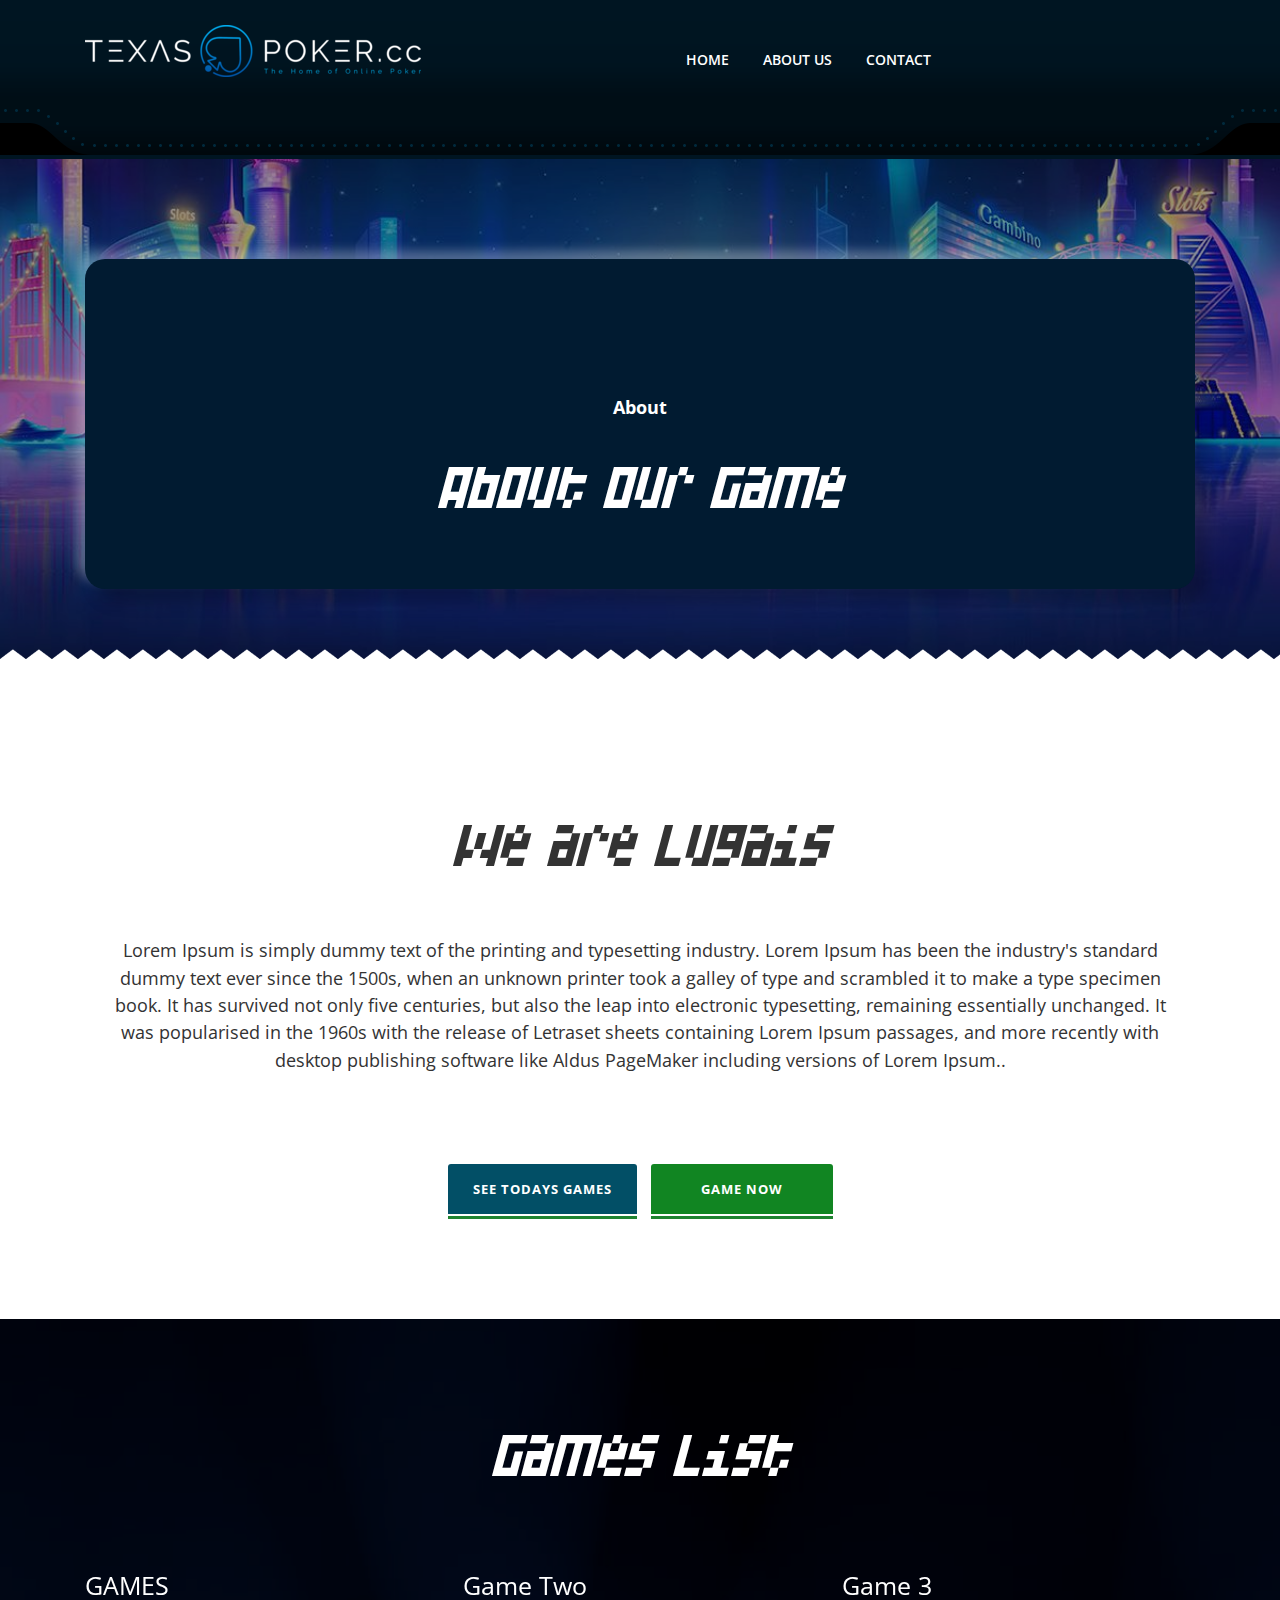
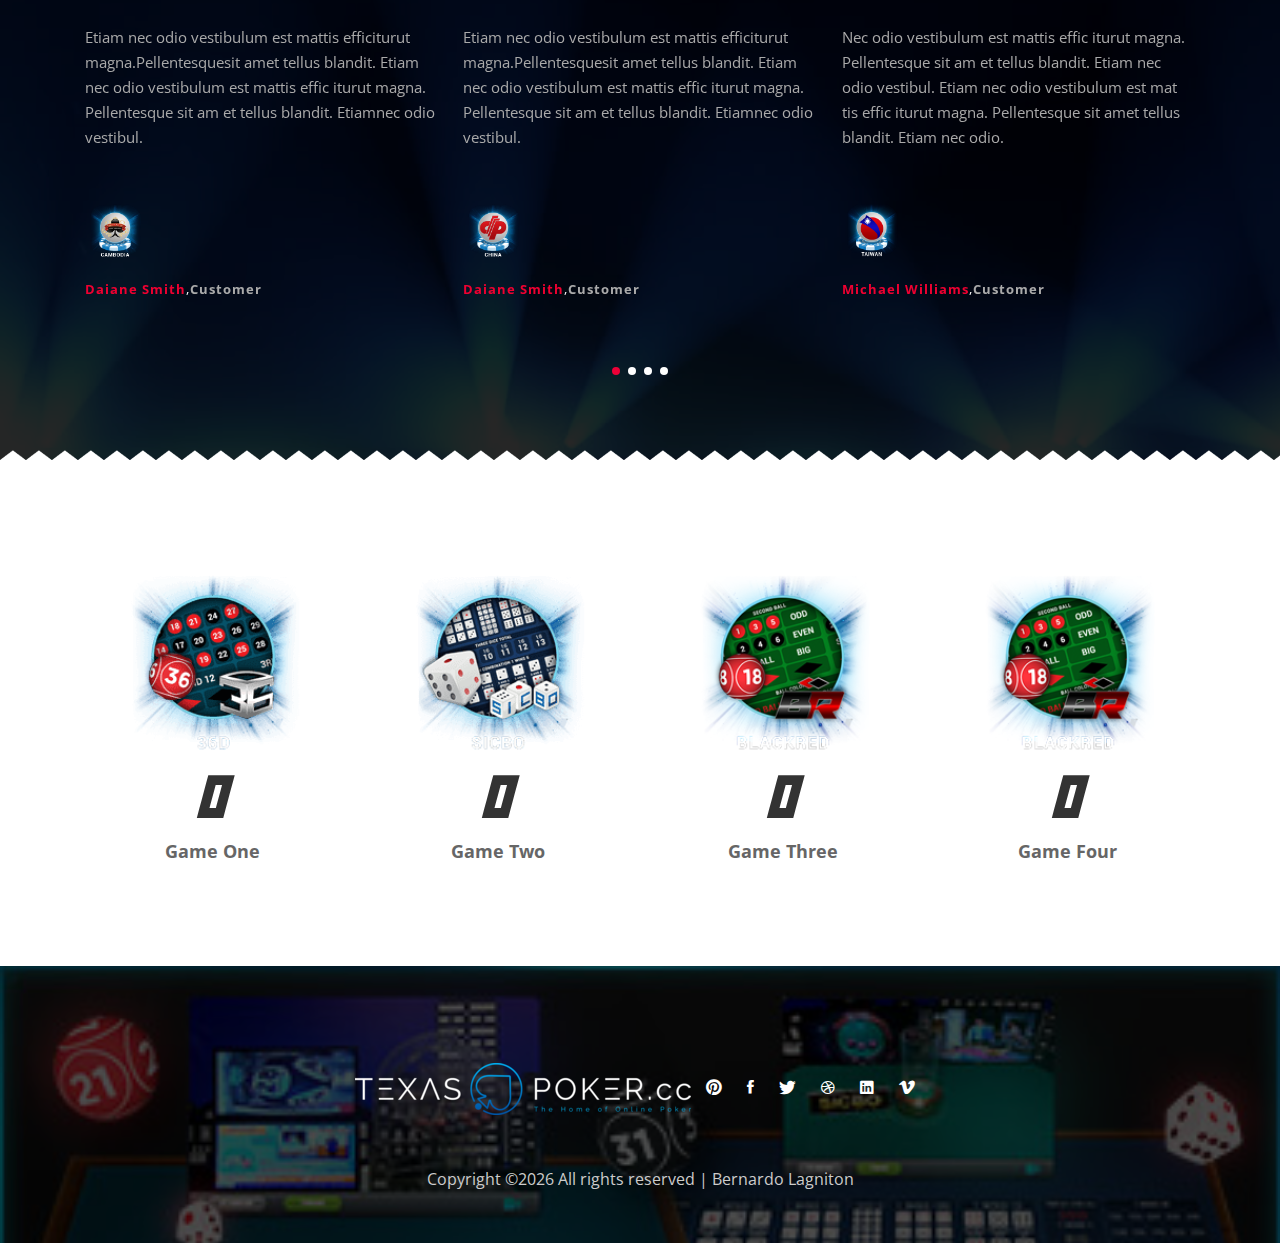
<file: 02_about_us.html>
<!DOCTYPE html>
<html lang="en">
<head>
        <title>Texas Poker</title>
        <meta http-equiv="X-UA-Compatible" content="IE=edge">
        <meta name="viewport" content="width=device-width, initial-scale=1">
        <meta charset="UTF-8">

        <!-- Font -->
        <link href="https://fonts.googleapis.com/css?family=Open+Sans:400,600" rel="stylesheet">
        <link rel="stylesheet" href="fonts/beyond_the_mountains-webfont.css" type="text/css"/>

        <!-- Stylesheets -->
        <link href="plugin-frameworks/bootstrap.min.css" rel="stylesheet">
        <link href="plugin-frameworks/swiper.css" rel="stylesheet">
        <link href="fonts/ionicons.css" rel="stylesheet">
        <link href="common/styles.css" rel="stylesheet">
</head>
<body>


<header>
        <div class="container">
                <a class="logo" href="#"><img src="images/logo-white.png" alt="Logo"></a>

               

                <a class="menu-nav-icon" data-menu="#main-menu" href="#"><i class="ion-navicon"></i></a>

                <ul class="main-menu font-mountainsre" id="main-menu">
                        <li><a href="index.html">HOME</a></li>
                        <li><a href="02_about_us.html">ABOUT US</a></li>
                        <li><a href="05_contact.html">CONTACT</a></li>
                </ul>

                <div class="clearfix"></div>
        </div><!-- container -->
</header>


<section class="bg-4 h-500x main-slider pos-relative">
        <div class="triangle-up pos-bottom"></div>
        <div class="container h-100">
                <div class="dplay-tbl">
                        <div class="dplay-tbl-cell center-text color-white pt-90">
                                <h5><b>About</b></h5>
                                <h2 class="mt-30 mb-15">About our Game</h2>
                        </div><!-- dplay-tbl-cell -->
                </div><!-- dplay-tbl -->
        </div><!-- container -->
</section>


<section class="story-area left-text center-sm-text">
        <div class="container">

                <div class="row">
                        <div class="col-md-12">
                                <div class="mt-50 mt-sm-30 mb-50 mb-sm-30 center-text"> <h2>We are Lugais</h2> </div>

                                <h5 class="center-text mb-50 mb-sm-30 plr-25">Lorem Ipsum is simply dummy text of the printing and typesetting industry. Lorem Ipsum has been the industry's standard dummy text ever since the 1500s, when an unknown printer took a galley of type and scrambled it to make a type specimen book. It has survived not only five centuries, but also the leap into electronic typesetting, remaining essentially unchanged. It was popularised in the 1960s with the release of Letraset sheets containing Lorem Ipsum passages, and more recently with desktop publishing software like Aldus PageMaker including versions of Lorem Ipsum..</h5>
                        </div>
                        
                       
                </div><!-- row -->

                <h6 class="center-text mt-40 mt-sm-30 mb-20">
                        <a href="#" class="btn-primaryc plr-25 mb-10 mlr-5"><b>SEE TODAYS GAMES</b></a>
                        <a href="#" class="btn-primaryc secondary plr-50 mlr-5 mb-10"><b>GAME NOW</b></a>
                </h6>

        </div><!-- container -->
</section>


<section class="story-area bg-seller color-white pos-relative">
        <div class="pos-bottom triangle-up"></div>
        <div class="pos-top triangle-bottom"></div>
        <div class="container">
                <div class="heading">
                        
                        <h2>Games List</h2>
                </div>

                <div class="swiper-container" data-slide-effect="slide" data-autoheight="false" data-swiper-speed="500" data-swiper-margin="25" data-swiper-slides-per-view="3"
                     data-swiper-breakpoints="true" data-scrollbar="true" data-swiper-loop="true" data-swpr-responsive="[1, 2, 2, 2]">

                        <div class="swiper-wrapper pb-90 pb-sm-60 left-text center-sm-text">
                                <div class="swiper-slide">
                                        <h4>GAMES</h4>
                                        <p class="color-ash mb-50 mb-sm-30 mt-20">Etiam nec odio vestibulum est mattis
                                                efficiturut magna.Pellentesquesit amet tellus blandit. Etiam nec odio
                                                vestibulum est mattis
                                                effic iturut magna. Pellentesque sit am et tellus blandit. Etiamnec odio
                                                vestibul. </p>
                                        <img class="circle-60 mb-20 " src="images/quoto-1-200x200.jpg" alt="">
                                        <h6><b class="color-primary">Daiane Smith</b>,<b class="color-ash">Customer</b>
                                        </h6>
                                </div><!-- swiper-slide -->

                                <div class="swiper-slide">
                                        <h4>Game Two</h4>
                                        <p class="color-ash mb-50 mb-sm-30 mt-20">Etiam nec odio vestibulum est mattis
                                                efficiturut magna.Pellentesquesit amet tellus blandit. Etiam nec
                                                odio vestibulum est mattis
                                                effic iturut magna. Pellentesque sit am et tellus blandit.
                                                Etiamnec odio vestibul. </p>
                                        <img class="circle-60 mb-20" src="images/quoto-2-200x200.jpg" alt="">
                                        <h6><b class="color-primary">Daiane Smith</b>,<b class="color-ash">Customer</b>
                                        </h6>
                                </div><!-- swiper-slide -->

                                <div class="swiper-slide">
                                        <h4>Game 3</h4>
                                        <p class="color-ash mb-50 mb-sm-30 mt-20">Nec odio vestibulum est mattis
                                                effic iturut
                                                magna. Pellentesque sit am et tellus blandit.
                                                Etiam nec odio vestibul. Etiam nec odio vestibulum est mat tis effic
                                                iturut magna. Pellentesque sit amet tellus blandit. Etiam nec odio. </p>
                                        <img class="circle-60 mb-20" src="images/quoto-3-200x200.jpg"
                                             alt="">
                                        <h6><b class="color-primary">Michael Williams</b>,<b
                                                class="color-ash">Customer</b></h6>
                                </div><!-- swiper-slide -->

                                <div class="swiper-slide">
                                        <h4>Game four</h4>
                                        <p class="color-ash mb-50 mb-sm-30 mt-20">Retiam nec odio vestibulum est
                                                mattis effic iturut magna. Pellentesque sit amet tellus blandit. Etiam nec odio vestibulum est
                                                mattis effic iturut magna. Pellentesque sit am et tellus blandit. Etiam nec odio vestibul. </p>
                                        <img class="circle-60 mb-20"
                                             src="images/quoto-1-200x200.jpg" alt="">
                                        <h6><b class="color-primary">Shawn Gaines</b>,<b class="color-ash">Customer</b>
                                        </h6>
                                </div><!-- swiper-slide -->
                        </div><!-- swiper-wrapper -->

                        <div class="swiper-pagination"></div>
                </div><!-- swiper-container -->
        </div><!-- container -->
</section>

<section class="counter-section section center-text" id="counter">
        <div class="container">
                <div class="row">
                        <div class="col-sm-6 col-md-3">
                                <div class="mb-30 ">
                                        <div class="ïmg-200x mlr-auto pos-relative"><img src="images/seller-3-200x200.png" alt=""></div>
                                        <h2><b><span class="counter-value" data-duration="400" data-count="574">0</span></b>
                                        </h2>
                                        <h5 class="semi-black"><b>Game One</b></h5>
                                </div><!-- margin-b-30 -->
                        </div><!-- col-md-3-->

                        <div class="col-sm-6 col-md-3">
                                <div class="mb-30">
                                        <div class="ïmg-200x mlr-auto pos-relative"><img src="images/seller-4-200x200.png" alt=""></div>
                                        <h2><b><span class="counter-value" data-duration="1400" data-count="14">0</span></b>
                                        </h2>
                                        <h5 class="semi-black"><b>Game Two</b></h5>
                                </div><!-- margin-b-30 -->
                        </div><!-- col-md-3-->

                        <div class="col-sm-6 col-md-3">
                                <div class="mb-30">
                                        <div class="ïmg-200x mlr-auto pos-relative"><img src="images/seller-6-200x200.png" alt=""></div>
                                        <h2><b><span class="counter-value" data-duration="300"
                                                     data-count="3">0</span></b></h2>
                                        <h5 class="semi-black"><b>Game Three</b></h5>
                                </div><!-- margin-b-30 -->
                        </div><!-- col-md-3-->

                        <div class="col-sm-6 col-md-3">
                                <div class="mb-30">
                                        <div class="ïmg-200x mlr-auto pos-relative"><img src="images/seller-6-200x200.png" alt=""></div>
                                        <h2><b><span class="counter-value" data-duration="1000" data-count="52">0</span></b>
                                        </h2>
                                        <h5 class="semi-black"><b>Game Four</b></h5>
                                </div><!-- margin-b-30 -->
                        </div><!-- col-md-3-->

                </div><!-- row-->
        </div><!-- container-->
</section><!-- counter-section-->


<footer class="pb-50  pt-70 pos-relative">
        <div class="pos-top triangle-bottom"></div>
        <div class="container-fluid">
                <a href="index.html"><img src="images/logo-white.png" alt="Logo"></a>

                
                <ul class="icon mt-30">
                        <li><a href="#"><i class="ion-social-pinterest"></i></a></li>
                        <li><a href="#"><i class="ion-social-facebook"></i></a></li>
                        <li><a href="#"><i class="ion-social-twitter"></i></a></li>
                        <li><a href="#"><i class="ion-social-dribbble-outline"></i></a></li>
                        <li><a href="#"><i class="ion-social-linkedin"></i></a></li>
                        <li><a href="#"><i class="ion-social-vimeo"></i></a></li>
                </ul>

                <p class="color-light font-9 mt-50 mt-sm-30"><!-- Link back to Colorlib can't be removed. Template is licensed under CC BY 3.0. -->
Copyright &copy;<script>document.write(new Date().getFullYear());</script> All rights reserved | Bernardo Lagniton 
<!-- Link back to Colorlib can't be removed. Template is licensed under CC BY 3.0. --></p>
        </div><!-- container -->
</footer>

<!-- SCIPTS -->
<script src="plugin-frameworks/jquery-3.2.1.min.js"></script>
<script src="plugin-frameworks/bootstrap.min.js"></script>
<script src="plugin-frameworks/swiper.js"></script>
<script src="common/scripts.js"></script>
</body>
</html>
</file>
<file: fonts/beyond_the_mountains-webfont.css>
/*! Generated by Font Squirrel (https://www.fontsquirrel.com) on August 7, 2018 */



@font-face {
    font-family: 'beyond_the_mountainsregular';
    src: url('beyond_the_mountains-webfont.woff2') format('woff2'),
         url('beyond_the_mountains-webfont.woff') format('woff');
    font-weight: normal;
    font-style: normal;

}
@font-face {
    font-family: a-15-bit;
    src: url("A-15-BIT.ttf") /* TTF file for CSS3 browsers */
}
</file>
<file: common/styles.css>
/*
====================================================
 

====================================================

	TOC

	1. PRIMARY STYLES
	2. COMMONS FOR PAGE DESIGN
	3. HEADER
	4. INTRO SECTION
	5. 
	6. ABOUT SECTION
	7. EXPERIENCE SECTION
	8. EDUCATION SECTION
	9. COUNTER SECTION
	10. FOOTER

====================================================


/* ---------------------------------
1. PRIMARY STYLES
--------------------------------- */

html { font-size: 100%; overflow-x: hidden; width: 100%; margin: 0px; padding: 0px; touch-action: manipulation;}

body { font-size: 14px; font-family: 'Open Sans', sans-serif; width: 100%; height: 100%; margin: 0; font-weight: 400; -webkit-font-smoothing: antialiased;
        -moz-osx-font-smoothing: grayscale; word-wrap: break-word; overflow-x: hidden; color: #333; }

h1, h2, h3, h4, h5, h6, p, a, ul, span, li, img, inpot, button { margin: 0; padding: 0; }

h1, h2, h3, h4, h5, h6 { line-height: 1.5; font-weight: inherit; }

h1, h2, h3, .font-beyond { font-family: 'a-15-bit', sans-serif; }

p { line-height: 1.7; font-size: 1.05em; font-weight: 400; color: #555; }

h1 { font-size: 7.5em; line-height: 1.4; }

h2 { font-size: 4em; line-height: 1.4; }

h3 { font-size: 3em; }

h4 {   font-size: 1.8em; }

h5 { font-size: 1.3em; }

h6 {  font-size: .95em; letter-spacing: 1px; }

a, button { display: inline-block; text-decoration: none; color: inherit; line-height: 1.3; -webkit-transition: all .25s ease-in-out; transition: all .25s ease-in-out;}

a:focus, a:active, a:hover,
button:focus, button:active, button:hover,
a b.light-color:hover { text-decoration: none; color: #024e72;}

b {  font-weight: 700; }

img { width: 100%;}

img {
	border: 0;
}

ul {
	list-style: none;
}





.center {
	width: 1100px;
	margin: auto;
}

.loader {
  width: 80px;
  height: 80px;
  border-radius: 50%;
  position: absolute;
  z-index: 1;
  border: 10px solid #efefef;
  border-top: 10px solid #ff8f3f;
  box-shadow: 0 0 5px 0 rgba(0, 0, 0, .3);
  top: 50%;
  left: 50%;
  transition: .3s;
  transform: translate(-50%, -50%) rotate(0deg);
  animation: loader 2s linear infinite;
}

.loader-inner {
  width:40px;
  height: 40px;
  margin: auto;
  transform: translate(0, 0) rotate(0deg);
  border-radius: 50%;
  border: 8px solid #e2e2e2;
  border-bottom: 8px solid #66a0ff;
  animation: loaderInner 1s linear reverse infinite;
}

@keyframes loader {
  100% {
    transform: translate(-50%, -50%) rotate(360deg);
  }
}

@keyframes loaderInner {
  100% {
    transform: translate(0, 0) rotate(360deg);
  }
}

/* Required styles for the slider */
.texaxfont {
 background: linear-gradient(to bottom, #cfc09f 22%,#634f2c 24%, #cfc09f 26%, #cfc09f 27%,#ffecb3 40%,#3a2c0f 78%);
    -webkit-background-clip: text;
    -webkit-text-fill-color: transparent;
}
.slider {
	position: relative;
	overflow: hidden;
	transition: 0.3s;
}

.slider ul {
	position: absolute;
}

.slider li {
	float: left;
	line-height: 0;
	text-align: center;
}

.slider li img {
	width: 100%;
}

.navigator {
	position: absolute;
	bottom: 5px;
	width: 100%;
	text-align: center;
}

.navigator span {
	display: inline-block;
	width: 10px;
	height: 10px;
	border-radius: 3px;
	background: #606161;
	margin: 0 4px;
	transition: 0.1s;
	position: relative;
	top: 0;
}

.navigator span.active {
	background: orange;
	width: 10px;
	height: 10px;
}

.slider > span {
	position: absolute;
	top: 50%;
	background: rgba(0,0,0,0.5);
	z-index: 1;
	padding: 6px 10px;
	margin: -10px 0 0;
	color: white;
	cursor: pointer;
	transition: 0.3s;
}

.prev {
	left: 0;
	transform: rotate(90deg);
	transform-origin: 0 0;
}

.next {
	right: -1px;
	transform: rotate(-90deg);
	transform-origin: 100% 0%;
}

.slider:hover span, .slider:hover .autoPlay {
	transform: rotate(0deg);
}

.autoPlay {
	position: absolute;
	bottom: 0;
	left: 0;
	color: white;
	transform: translateY(50px);
	transition: .3s;
}

.autoPlay label {
	background: rgba(0, 0, 0, .4);
	padding: 10px;
	display: block;
}

.autoPlay .chkbox {
	display: none;
}

.autoPlay .chkbox:checked + label {
	background: rgba(0, 0, 0, .7);
}

/* Make it adaptive to any layout */

@media (max-width: 1200px) { 
	.center {
		width: 100%;
		padding: 0 15px;
	}
}


li { list-style: none; display: inline-block; line-height: 1.6; font-size: .9em; }

span { display: inline-block; }

button { outline: 0; border: 0; background: none; cursor: pointer; }

.icon { font-size: 1.1em;display: inline-block;line-height: inherit; }

[class^="icon-"]:before, [class*=" icon-"]:before { line-height: inherit; }

b.max-bold { font-weight: 700; }

input:focus,
textarea:focus { outline-color: #EF0031; }

::placeholder { color: #aaa; font-weight: 700; }

:-ms-input-placeholder { color: #aaa; font-weight: 700; }

:-ms-input-placeholder { color: #aaa; font-weight: 700; }

.card { border-radius: 0px; border: 0px; background: none; box-shadow: none; }

.card .bg-white {
        height: 100%;
        border-radius: 2px;
        box-shadow: 1px 1px 20px -10px rgba(0, 0, 0, .3);
}

.card i { font-size: 1.2em;}



/* RESPONSIVE */

@media only screen and (max-width: 1200px) {

        h1 { font-size: 6em; }
}

@media only screen and (max-width: 767px) {

        p {  line-height: 1.4;  }

        h1 { font-size: 4em;  }

        h2 { font-size: 3em; }
}

@media only screen and (max-width: 575px) {

        body {  font-size: 13px;  }

        h1 {   font-size: 3em;  }

        h2 { font-size: 2.5em; }
}


/* ---------------------------------
3. HEADER
--------------------------------- */

header {
        position: absolute;
        top: 0;
        left: 0;
        right: 0;
        text-align: center;
        background-color: black!important;
        z-index: 1000;
        padding: 25px 0;
        font-weight: 600;
        color: #fff;
        width: auto;
        background: url(../images/hederbg.png) top center;
        height: 159px;
        z-index: 99999;
        position: relative;
}

header:after {
        content: '';
        height: 10px;
        position: absolute;
        bottom: -10px;
        left: 0;
        right: 0;
        background-size: 26px 10px;
        opacity: .6;
}

header:before {
        content: '';
        position: absolute;
        top: 0;
        bottom: 0px;
        left: 0;
        right: 0;
        background: #000;
        z-index: -1;
        opacity: .6;
        
}

header i {
        font-size: 1.1em;
}

/* BOTTOM HEADER */

header:after {
        content: '';
        clear: both;
}

header .logo {
        float: left;
        height: 70px;
}

header .logo img {
        width: auto;
}

header ul.main-menu > li > a {
        height: 100%;
        line-height: 70px;
        padding: 0px 15px;
}

/* SEARCH AREA */

header .right-area {
        float: right;
        height: 100%;
        height: 70px;
        padding: 10px 0;
        position: relative;
        font-size: 1.2em;
}

/* HAMBURGER ICON */

header .menu-nav-icon {
        display: inline-block;
        font-size: 30px;
        line-height: 60px;
        display: none;
        cursor: pointer;
        color: #fff;
}

/* DROPDOWN MENU STYLING */

header .main-menu {
        font-size: 1.1em;
}

header .main-menu li.drop-down {
        position: relative;
        text-align: left;
}

header .main-menu li.drop-down > ul.drop-down-menu {
        display: none;
        position: absolute;
        top: 70px;
        left: 0;
        min-width: 180px;
        box-shadow: 0px 3px 10px rgba(0, 0, 0, .3);
        background: #fff;
        color: #111;
}

header .main-menu li.drop-down > ul.drop-down-menu li {
        display: block;
        border-top: 1px solid #ddd;
}

header .main-menu li.drop-down > ul.drop-down-menu li > a {
        display: block;
        padding: 17px 20px;
}

header .main-menu i {
        margin-left: 10px;
}

/* DROPDOWN HOVER */

header .main-menu li.drop-down a.mouseover + ul.drop-down-menu {
        display: block;
        animation: full-opacity-anim .2s forwards;
}

@keyframes full-opacity-anim {
        0% {
                opacity: 0;
        }
        100% {
                opacity: 1;
        }
}

/* RESPONSIVE */

@media only screen and (max-width: 1200px) {

}

@media only screen and (max-width: 992px) {

        header {
                font-size: 1em;
        }

        header .logo {
                height: 60px;
        }

        header ul.main-menu > li > a {
                padding: 0 5px;
                line-height: 60px;
        }

        /* SEARCH AREA */
        header .right-area {
                height: 60px;
        }

}

@media only screen and (max-width: 767px) {

        header { color: #111; }

        header .right-area { color: #fff; }

        /* MAIN MENU */

        header .main-menu { display: none; position: absolute; top: 110px; left: 0; right: 0; float: none; opacity: 0; z-index: 1; height: auto; text-align: left; background: #fff; }

        header .main-menu.visible-menu { display: block; box-shadow: 0 4px 20px -10px rgba(0, 0, 0, .4); animation: full-opacity-anim .2s forwards ease; }

        @keyframes full-opacity-anim {  100% { opacity: 1; }  }

        header .main-menu > li { display: block; }

        header ul.main-menu > li > a { display: block; height: auto; line-height: 1; padding: 15px; border-top: 1px solid #eee; }

        /* HAMBURGER ICON */

        header .menu-nav-icon { display: block; }

        /* DROPDOWN  */

        header .main-menu li.drop-down > ul.drop-down-menu { position: static; box-shadow: none; }

        header .main-menu li.drop-down > ul.drop-down-menu li { border-top: 1px solid #eee; }

        header .main-menu li.drop-down > ul.drop-down-inner li:first-child { border-top: 1px solid #ddd; }

        /* DROPDOWN HOVER */

        header .main-menu li.drop-down > ul.drop-down-menu li a { padding-left: 25px; }

        header .main-menu li.drop-down > ul.drop-down-inner li a { padding-left: 35px; }
}

@media only screen and (max-width: 575px) {

        header { padding: 15px 0 25px; }

        header .right-area { width: 100%; float: none; clear: both; border-top: 1px solid rgba(255, 255, 255, .2); border-left: 0; }

        header ul.main-menu > li > a { padding: 15px; }

        header .logo { margin-bottom: 15px; }

        /* HAMBURGER ICON */

        .menu-nav-icon { position: absolute; top: 15px; right: 0; padding: 0 20px; }

        header .right-area { padding-top: 15px; }

        header .main-menu { top: 90px; }
}

@media only screen and (max-width: 359px) {

        header .heading-wrapper { padding: 30px 20px 20px; }

        header .info .icon { font-size: 25px; }

        header .info .right-area { margin-left: 35px; }
}


/* ---------------------------------
2. SLIDER
--------------------------------- */

.main-slider{ position: relative; z-index: 1; }

.main-slider:after{content: ''; position: absolute; top: 0; left: 0; right: 0; bottom: 0; z-index: -1; background: rgba(0,0,0,.4); }

.triangle-bottom{
        position: relative;
}

.triangle-bottom:after {
        content: '';
        height: 10px;
        position: absolute;
        top: 0px;
        left: 0;
        right: 0;
       
        background-size: 26px 10px;
        transform: rotate(180deg); -webkit-transform: rotate(180deg);
}

.triangle-up:after {
        content: '';
        height: 10px;
        position: absolute;
        bottom: 0px;
        left: 0;
        right: 0;
        background: url(../images/triangle_bg.png) repeat-x;
        background-size: 26px 10px;
}
.pos-top{ position: absolute; top: 0; left: 0; right: 0;  }
.pos-bottom{ position: absolute; bottom: 0; left: 0; right: 0; }


/* ---------------------------------
3. COMMON FOR CURRENT
--------------------------------- */

section {
        padding: 100px 0 70px;
}

.heading {
        position: relative;
        text-align: center;
        margin-bottom: 70px;
}

.heading-img {
        height: auto;
        width: 40px;
        margin-bottom: 20px;
}

.story-area {
        position: relative;
        background: #fff;
}

.story-bg {
        position: absolute;
        top: 50%;
        bottom: 0;
        opacity: .6;
        width: 200px;
        -webkit-transform: translate(0, -50%);
        transform: translate(0, -50%);
}

.story-bg.left { left: 0; }

.story-bg.right { right: 0;}

/* RESPONSIVE */

@media only screen and (max-width: 992px) {

        .story-bg { width: 200px;  }

        section { padding: 70px 0 40px;  }

        .heading { margin-bottom: 60px;  }
}
@media only screen and (max-width:767px) {

        .story-bg { width: 200px;  }

        section { padding: 60px 0 30px;  }

        .heading { margin-bottom: 50px;  }
}

@media only screen and (max-width: 576px) {

        .heading { margin-bottom: 40px;  }
}


/* ---------------------------------
3. COMMONS FOR PAGE DESIGN
--------------------------------- */

/*ICONS*/

.icon-gradient{ display: block; height: 80px; width: 80px;  background: url(../images/icons.png) no-repeat; background-size: cover; background-position: 0; }

.icon-gradient.icon-pizza{ background-position: 0 0; }
.icon-gradient.icon-sea-food{ background-position: -239px 0; }
.icon-gradient.icon-pasta{ background-position:-159px 0; }
.icon-gradient.icon-salad{ background-position: -79px 0; }


.icon-box{ display: block; height: 50px; width: 50px;  background: url(../images/icon-boxes.png) no-repeat; background-size: cover; background-position: 0; }

.icon-box.icon-pizza{ background-position: 0 0; }
.icon-box.icon-ingradient{ background-position: -49px 0; }
.icon-box.icon-cshef{ background-position: -99px 0; }


/*RESPONSIVE*/

@media only screen and (max-width: 992px) {

        .icon-gradient{  height: 70px; width: 70px;  }

        .icon-gradient.icon-sea-food{ background-position: -209px 0; }

        .icon-gradient.icon-pasta{ background-position: -139px 0; }

        .icon-gradient.icon-salad{ background-position: -69px 0; }
}

@media only screen and (max-width:767px) {

        .icon-gradient{  height: 60px; width: 60px;  }

        .icon-gradient.icon-sea-food{ background-position:  -179px 0; }

        .icon-gradient.icon-pasta{ background-position: -119px 0; }

        .icon-gradient.icon-salad{ background-position: -59px 0; }
}

@media only screen and (max-width: 576px) {

        .icon-gradient{  height: 50px; width: 50px;  }

        .icon-gradient.icon-sea-food{ background-position:  -149px 0; }

        .icon-gradient.icon-pasta{ background-position: -99px 0; }

        .icon-gradient.icon-salad{ background-position: -49px 0; }
}

/*SWIPER*/

.swiper-pagination-bullet{ background: #FFFFFF; opacity: 1;  }

.swiper-pagination-bullet-active{ background: #ED0037; }

.dplay-tbl {  
        display: table; 
        height: 100%; 
        width: 100%;
        align-items: center;
        background-color: #011b31;
        box-shadow: 12px 12px 16px 0 rgba(0, 0, 0, 0.25), -8px -8px 12px 0 rgba(255, 255, 255, 0.3);
        border-radius: 20px;
        display: flex;
        justify-content: center;
        margin-right: 4rem;
}

.dplay-tbl-cell {display: table-cell; vertical-align: middle; }

.oflow-hidden { overflow: hidden; }

.oflow-visible { overflow: visible; }

.dplay-none { display: none; }

.dplay-block { display: block; }

.dplay-inl-block { display: inline-block; }

.opacty-1 {  opacity: .1; }

.opacty-2 { opacity: .2; }

.opacty-3 { opacity: .3; }

.opacty-4 { opacity: .4; }

.opacty-5 { opacity: .5; }

.opacty-6 {  opacity: .6; }

.opacty-7 { opacity: .7; }


/*RESPOSNSIVE*/

@media only screen and (max-width:992px) {

        .dplay-md-none{ display: none; }
}

@media only screen and (max-width:767px) {

        .dplay-sm-none{ display: none; }
}



/* POSITION */

.pos-relative { position: relative; z-index: 1; }

.abs { position: absolute;z-index: 1; }

.abs-tlr { position: absolute; top: 0; left: 0; right: 0; z-index: 1; }

.abs-tlr-30 { position: absolute; top: 30px; left: 30px; right: 30px; z-index: 1; }

.abs-blr { position: absolute; bottom: 0; left: 0; right: 0; z-index: 1; }

.abs-tl { position: absolute; top: 0; left: 0; z-index: 1; }

.abs-bl { position: absolute; bottom: 0; left: 0; z-index: 1; }

.abs-tbl { position: absolute; top: 0; bottom: 0; left: 0; z-index: 1; }

.abs-br { position: absolute; bottom: 0; right: 0; z-index: 1; }

.abs-tbr { position: absolute; top: 0; bottom: 0; right: 0; z-index: 1; }

.abs-tblr { position: absolute; top: 0; bottom: 0; left: 0; right: 0; z-index: 1; }

.abs-center { position: absolute; top: 50%; left: 50%; z-index: 1; -webkit-transform: translate(-50%, -50%); transform: translate(-50%, -50%); }

.z--1 { z-index: -1; }

.z-1 { z-index: 1; }

.z-10 { z-index: 10; }


/* ALIGNMENT */

.float-left {float: left !important;}

.float-right { float: right !important;}

.center-text { text-align: center!important; }

.left-text { text-align: left !important; }

.right-text { text-align: right !important;}

@media only screen and (max-width: 767px) {

        .center-sm-text{ text-align: center!important; }

        .left-sm-text { text-align: left !important;}
}

/* LINE HEIGHT */

.lh-1 { line-height: 1; }

.lh-1-1 { line-height: 1.1;}

.lh-1-2 { line-height: 1.2;}

.lh-1-3 { line-height: 1.3;}

.lh-1-4 { line-height: 1.4;}

.lh-30 { line-height: 30px;}

.lh-35 { line-height: 35px;}

.lh-40 { line-height: 40px;}

.lh-50 { line-height: 50px;}

.lh-60 { line-height: 60px;}

.lh-70 { line-height: 70px;}


/* FONTS */

.font-5 { font-size: .5em; }

.font-6 { font-size: .6em; }

.font-7 { font-size: .7em; }

.font-75 { font-size: .75em; }

.font-8 { font-size: .8em; }

.font-85 { font-size: .85em; }

.font-9 { font-size: .9em; }

.font-11 {  font-size: 1.1em; }

.font-12 { font-size: 1.2em; }

.font-13 { font-size: 1.3em; }

.font-14 { font-size: 1.4em; }

.font-15 { font-size: 1.5em; }

.font-16{ font-size: 1.6em; }

.font-17 { font-size: 1.7em; }

.font-18 { font-size: 1.8em; }

.font-20 { font-size: 2em; }

.font-23{  font-size: 2.3em; }

.font-25{  font-size: 2.5em; }

.font-30{  font-size: 3em; }

.font-40{  font-size: 4em; }


/* RESPONSIVE */

@media only screen and (max-width: 1200px) {

        .dplay-lg-none { display: none; }
}

@media only screen and (max-width: 992px) {

}

@media only screen and (max-width: 767px) {

        .float-sm-none { float: none !important; }

        .center-sm-text { text-align: center !important; }

        .pos-sm-static { position: static; }

        .font-sm-13 { font-size: 1.3em; }

        .font-sm-15 { font-size: 1.5em; }

        .font-sm-20 { font-size: 2em; }
}

@media only screen and (max-width: 575px) {

        .pos-xs-relative { position: relative; z-index: 1; }

        .pos-xs-static { position: static; z-index: 1; }

        .dplay-xs-block { display: block; }

        .text-xs-center { text-align: center; }
}

/* COLOR */

.color-white {
        color: #fff !important;
}

.color-green {
        color: #36D98A;
}

.color-ash {
        color: #aaa;
}

.color-ccc {
        color: #ccc;
}

.color-grey {
        color: #ccc;
}

.color-primary {
        color: #EF0031;
}

.color-black { color: #111; }

.color-semi-black { color: #555; }

.color-lt-black { color: #888; }

.color-facebook {
        color: #365B99;
}

.color-twitter {
        color: #58ADEE;
}

.color-google { color: #E14A3D; }

/* BACKGROUND COLOR*/

.bg-seller{ background: url(../images/sellers-1-1600x1600.jpg)  no-repeat; background-size: cover; position: relative; z-index: 1; }

.bg-seller:after{ content: ""; position: absolute; top: 0; left: 0; right: 0; bottom: 0; z-index: -1; background: rgba(0,0,0,.85); }

.bg-191 { background: #191919; }

.bg-primary { background: #EF0031 !important; }

.bg-2-white { background: #F2F2F2; }

.bg-1-white { background: #F8F8F8; }

.bg-black { background: #000000; }

.bg-tp-5 { background: rgba(0, 0, 0, .5); }

.bg-lite-blue{ background: #F4F8F9; }

.bg-semi-blue{ background: #dae0e1; }

.bg-trinagle-primary{ position: absolute; top: 0; left: 0; width: 100%; height: 100%; background: #EF002E;
        -wekit-transform-origin: right bottom; transform-origin: right bottom;
        -wekit-transform: translateX(50px) rotate(-55deg) scale(2); transform: translateX(50px) rotate(-55deg) scale(2); }


/* PANEL  */

.panel-area .panel-title{ padding: 15px 20px; cursor: pointer; position: relative; background: #EFF6F7; border-bottom: 3px solid #ED0037; }

.panel-area .panel-title:after{ content:''; position:absolute; top: 0; bottom: 0; left: 0; right: 0;z-index: -1; transition: all .2s; opacity: 1;  }

.panel-area .panel-desc{ max-height: 0; overflow: hidden; opacity: 0;transition: opacity .25s .1s, transform .1s; transform: scaleY(0); transform-origin: top; }

.panel-area .panel-title .icon{ float: right; font-size: .7em; margin-top: 5px; }

.panel-area .panel-title.active { background: #ED0037; }

.panel-area .panel-title a { color: #333333;  }

.panel-area .panel-title.active a { color: #FFFFFF;  }

.panel-area .panel-title.active:after{ opacity: 0; }

.panel-area .panel-title.active + .panel-desc{ opacity: 1; padding-top: 20px; max-height: 1000px; transform: scaleY(1);}

.panel-area .panel-title .icon.plus,
.panel-area .panel-title.active .icon.minus{ display: block; }

.panel-area .panel-title .icon.minus,
.panel-area .panel-title.active .icon.plus{ display: none; }


/*IMAGES*/

.ïmg-200x{ height: 200px; width: 200px; }


/*RIBBONS*/

.ribbon-cont{  display: inline-block; padding: 0px 30px 0px 20px; position: absolute; top: 35%; left: 4px; z-index: 1; line-height: 30px;  font-size: 1.07em; }

.ribbon { position: absolute;top: 0;left: 0;right: 0;bottom: 0; z-index: -1; border: 15px solid #F1002A; border-left:  0; border-right: 15px solid transparent;  width:   100%; }
.ribbon.primary{ border-color: #F1002A; border-right-color:  transparent; }
.ribbon.secondary{ border-color: #1F8330; border-right-color:  transparent;  }
.ribbon.white{ border-color: #ffffff; border-right-color:  transparent;  }


.circle-50 { height: 50px; width: 50px; border-radius: 50px; }

.circle-60 {
        height: 60px;
        width: 60px;
        border-radius: 60px;
}

.circle-70 {
        height: 70px;
        width: 70px;
        border-radius: 70px;
}

.circle-80 {
        height: 80px;
        width: 80px;
        border-radius: 80px;
}

/* BACKGROUND IMAGE */

.img-bg {
        position: absolute;
        top: 0;
        bottom: 0;
        left: 0;
        right: 0;
        z-index: -1;
}


.bg-1 { background-size: cover; 
        background: linear-gradient(-45deg, #035ba2, #043f6f, #0a2338, #01080e);
	background-size: 400% 400%;
	animation: gradient 15s ease infinite;
  }

  @keyframes gradient {
	0% {
		background-position: 0% 50%;
	}
	50% {
		background-position: 100% 50%;
	}
	100% {
		background-position: 0% 50%;
	}
}

.bg-2 {   background: url(../images/story_bg_1.png) no-repeat center; background-size: 100%; }

.bg-3 {  background: url(../images/story_bg_2.png) no-repeat center;  background-size: 100%; }

.bg-4 {  background: url(../images/slider_2_1920_600.jpg) no-repeat center;  background-size: cover; }

.bg-5 {  background: url(../images/slider_3_1920_600.jpg) no-repeat center;  background-size: cover; }

.bg-6 {  background: url(../images/slider_4_1920_600.jpg) no-repeat center;  background-size: cover; }

.bg-7 {  background: url(../images/slider_5_1920_600.jpg) no-repeat center;  background-size: cover; }

.bg-8 {  background: url(../images/slider_6_1920_600.jpg) no-repeat center;  background-size: cover; }

.bg-grad-layer-6:after { content: ''; position: absolute; top: 0; bottom: 0; left: 0; right: 0; z-index: -1; opacity: .6;
        background: linear-gradient(to top, #000 0%, rgba(0, 0, 0, .4) 100%); }

.bg-layer-4:after { content: ''; position: absolute; top: 0; bottom: 0; left: 0; right: 0; z-index: -1; opacity: .50; background: #111; }

.bg-layer-6:after { content: ''; position: absolute; top: 0; bottom: 0; left: 0; right: 0; z-index: -1; opacity: .60; background: #111; }

.bg-layer-7:after { content: ''; position: absolute; top: 0; bottom: 0; left: 0; right: 0; z-index: -1; opacity: .7; background: #111; }

.bg-white {  background: #fff; }



/* RESPONSIVE */

@media only screen and (max-width: 767px) {

        .bg-sm-color-6 {  background: rgba(0, 0, 0, .6); }

        .bg-sm-color-7 {  background: rgba(0, 0, 0, .7); }
}

/* BORDER */

.brder-grey { border: 1px solid #ccc; }

.brder-t-grey { border-top: 1px solid #ccc; }

.brder-t-light{ border-top: 1px solid #ddd; }

.brder-r-ash-3{ border-right: 3px solid #aaa; }

.brder-r-lite-black-2{ border-right: 2px solid #777; }

.brder-lr-lite-black-2{ border-left: 2px solid #777; border-right: 2px solid #777; }

.brder-tlr-grey {
        border: 1px solid #ccc;
        border-bottom: 0;
}

.brder-blr-grey {
        border: 1px solid #ccc;
        border-top: 0;
}

.brdr-ash-1 {
        height: 1px;
        background: #aaa;
}

.brdr-grey-1 {
        height: 1px;
        background: #ddd;
}

.brdr-b-primary{ border-bottom: 2px solid #043f6f; }

.brdr-primary-2{ border: 2px solid #043f6f; }

.brdr-primary-3{ border: 3px solid #043f6f; }

.brdr-style-1{  position: absolute;left: 0; right: 0; bottom: 0; ; z-index: 1; height: 8px; }
.brdr-style-1:after{ content:''; display: block; height: 60%; background: #1F8330;  z-index: 1; }
.brdr-style-1:before{content:'';  height: 40%; display: block; background: #FFFFFF;  z-index: 1; }


/* LINK STYLING	 */

.link-brdr-btm-primary {
        position: relative;
        padding-bottom: 5px;
        -webkit-transition: all .2s;
        transition: all .2s;
}

.link-brdr-btm-primary:after {
        content: '';
        position: absolute;
        left: 0;
        right: 0;
        bottom: 0;
        height: 2px;
        background: #EF0031;
        -webkit-transition: all .2s;
        transition: all .2s;
        -webkit-transform-origin: right;
        transform-origin: right;
}

.link-brdr-btm-primary:hover {
        -webkit-transform: translateY(-1px);
        transform: translateY(-1px);
}

.link-brdr-btm-primary:hover:after {
        -webkit-transform: scale(0);
        transform: scale(0);
}

/* BUTTON STYLING */

.btn-brdr-primary { text-align: center; height: 45px; line-height: 43px; border: 1px solid #024f66; color: #024f66; border-radius: 2px; }

.btn-brdr-primary:hover { background: #024f66; color: #FFFFFF; }

.btn-primaryc { position: relative; text-align: center; height: 55px; line-height: 50px; background: #024f66; color: #fff; border-radius: 3px; z-index: 1; }

.btn-primaryc.secondary{ background: #118522; }

.btn-primaryc:after { content: ''; position: absolute; bottom: 0; left: 0; right: 0; height: 3px; background: #1F8330; z-index: -2; -webkit-transition: all .1s ease-in;
        transition: all .1s .1s ease-in; }
.tex22{
        margin-bottom: 30px !important;
        text-align: center;
        padding: 20px;
        margin-top: 27px;
        color:#FFFFFF;   
}
.bgtex{
        background:#000;
}
.btn-primaryc:before { content: ''; position: absolute; bottom: 3px; left: 0; right: 0; height: 2px; background: #FFFFFF; z-index: -1;
        -webkit-transition: all .1s  .2s ease-in; transition: all .1s  ease-in; }

.btn-primaryc:hover { color: #111 }

.btn-primaryc:hover:after { height: 100%; }

.btn-primaryc:hover:before { height: 100%;  border: 1px solid #1F8330; }

.btn-brdr-grey { text-align: center; height: 45px; line-height: 43px; border: 1px solid #ccc; border-radius: 2px; }

.btn-brdr-grey:hover {border: 1px solid #EF0031;background: #EF0031;color: #000; }

.btn-fill-primary { text-align: center; height: 55px; line-height: 53px;  border: 1px solid #035ba2;
        background: #043f6f; border-radius: 2px; color: #FFFFFF; }

.btn-fill-primary.secondary {  height: 55px; line-height: 53px; border: 1px solid #1F8330; background: #1F8330; }

.btn-fill-primary:hover { background: none; color: #EF0031; }
.btn-fill-primary.secondary:hover { background: none; color: #1F8330; }

.btn-fill-grey { text-align: center; height: 45px; line-height: 43px; border: 1px solid #ccc; background: #ccc; border-radius: 2px; color: #111; }

.btn-fill-grey:hover { border: 1px solid #4e373c; background: none; color: #000; }

.btn-b-lg { font-size: 1em; height: 55px; line-height: 55px; }

.btn-b-md { font-size: .9em; height: 35px; line-height: 35px; }

.btn-b-sm { font-size: .9em; height: 30px; line-height: 28px; }


/* FORM INPUT STYLING */

.nwsltr-primary-1 { position: relative; }

.nwsltr-primary-1 input {
        height: 45px;
        display: block;
        width: 100%;
        padding: 0 65px 0 20px;
        border: 1px solid #EF0031;
}

.nwsltr-primary-1 button {
        position: absolute;
        top: 1px;
        bottom: 1px;
        right: 1px;
        width: 45px;
        text-align: center;
        background: #EF0031;
        color: #000;
}

.nwsltr-primary-1 button i {
        font-size: 1.3em;
}

.nwsltr-primary-1 button:hover {
        background: #000;
        color: #fff;
}

.form-block input,
.form-block textarea {
        display: block;
        width: 100%;
}

/*FORM*/

.form-style-1 textarea,
.form-style-1 input{ display: block; width: 100%; padding: 0 20px;  border: 0px; border-bottom: 3px solid transparent; background: #EFF6F7; height: 50px;
        outline: 0; -webkit-transition: all .2s ease-in;  transition: all .2s ease-in; }

.form-style-1 textarea:focus,
.form-style-1 input:focus,
.form-style-1 textarea:active,
.form-style-1 input:active{ border-bottom: 3px solid #EF0031; }

.placeholder-1 ::-webkit-input-placeholder { font-style: italic; color: #aaa; font-size: .9em;  }
.placeholder-1 ::-moz-placeholder { font-style: italic; color: #aaa; font-size: .9em; }
.placeholder-1 :-ms-input-placeholder { font-style: italic; color: #aaa; font-size: .9em;  }
.placeholder-1 :-moz-placeholder { font-style: italic; color: #aaa; font-size: .9em;  }


.form-bold input,
.form-bold textarea {
        font-weight: 700;
}

.form-plr-15 input,
.form-plr-15 textarea {
        padding: 0 15px;
}

.form-plr-20 input,
.form-plr-20 textarea {
        padding: 0 20px;
}

.form-h-35 input {
        height: 35px;
}

.form-h-40 input {
        height: 40px;
}

.form-h-45 input {
        height: 45px;
}

.form-h-50 input {
        height: 50px;
}

.form-h-55 input {
        height: 55px;
}

.form-mb-20 input,
.form-mb-20 textarea {
        margin-bottom: 20px;
}

.form-brdr-grey input,
.form-brdr-grey textarea {
        border: 1px solid #ccc;
}

.form-brdr-lite-white input,
.form-brdr-lite-white textarea {
        border: 1px solid #ddd;
}

.form-brdr-b-grey input,
.form-brdr-b-grey textarea {
        outline: 0;
        border: 0px;
        border-bottom: 1px solid #ccc;
}

.form-brdr-b-grey input:focus,
.form-brdr-b-grey textarea:focus {
        border-bottom: 1px solid #EF0031;
}

.form-brdr-b input,
.form-brdr-b textarea {
        outline: 0;
        background: none;
        border: 0;
        border-bottom: 1px solid #ccc;
}

.form-bg-white input,
.form-bg-white textarea {
        background: #fff;
        border: 1px solid #eee;
}

/* SIDED SECTION */

.sided-half { overflow: hidden; }

.sided-half .s-left { float: left; }

.sided-half .s-right { float: right; }

.sided-70 { position: relative; }

.sided-70 .s-left { position: absolute; top: 0; left: 0; height: 70px; width: 70px; }

.sided-70 .s-left.rounded img { border-radius: 70px; overflow: hidden; }

.sided-70 .s-right { min-height: 70px; }

.sided-80x { position: relative; }

.sided-80x .s-left { position: absolute; top: 0; left: 0; height: 80px; width: 80px; }

.sided-80x .s-left.rounded img { border-radius: 80px; overflow: hidden; }

.sided-80x .s-right { margin-left: 95px; min-height: 80px; }

.sided-70x { position: relative; }

.sided-70x .s-left { position: absolute; top: 0; left: 0; height: 70px; width: 70px; }

.sided-70x .s-left.rounded img { border-radius: 70px; overflow: hidden; }

.sided-70x .s-right { margin-left: 85px; min-height: 70px; }

.sided-80x .s-left .v-icn { position: absolute; top: 50%; left: 50%; margin: -15px 0 0 -15px; height: 30px; width: 30px; border-radius: 30px;
        background: rgba(255, 255, 255, .5); text-align: center; }

.sided-80x .s-left .v-icn i { line-height: 30px; text-shadow: 1px 1px 5px #000; color: #fff; }

/*SIDED 90x*/

.sided-90x { position: relative; }

.sided-90x .s-left { position: absolute; top: 0; left: 0; height: 90px; width: 90px; }

.sided-90x .s-left.rounded img { border-radius: 90px; overflow: hidden; }

.sided-90x .s-right { margin-left: 115px; min-height: 90px; }


/*SIDED 130x*/

.sided-130x { position: relative; }

.sided-130x .s-left { position: absolute; top: 0; left: 0; height: 130px; width: 130px; }

.sided-130x .s-left.rounded img { border-radius: 130px; overflow: hidden; }

.sided-130x .s-right { margin-left: 150px; min-height: 130px; }


/*SIDED 150x*/

.sided-150x { position: relative; }

.sided-150x .s-left { position: absolute; top: 0; left: 0; height: 150px; width: 150px; }

.sided-150x .s-left.rounded img { border-radius: 150px; overflow: hidden; }

.sided-150x .s-right { margin-left: 180px; min-height: 150px; }


/*SIDED 200x*/

.sided-200x { position: relative; }

.sided-200x .s-left { position: absolute; top: 0; left: 0; height: 200px; width: 200px; }

.sided-200x .s-left.rounded img { border-radius: 200px; overflow: hidden; }

.sided-200x .s-right { margin-left: 230px; min-height: 200px; }


/*SIDED 220x*/

.sided-220x { position: relative; }

.sided-220x .s-left { position: absolute; top: 0; left: 0; height: 220px; width: 220px; }

.sided-220x .s-left.rounded img { border-radius: 220px; overflow: hidden; }

.sided-220x .s-right { margin-left: 250px; min-height: 220px; }


/* RESPONSIVE */

@media only screen and (max-width: 767px) {

        .sided-220x.responsive .s-left { position: static; height: 180px; width: 180px; }

        .sided-220x.responsive .s-right { margin-left: 0px; min-height: 0px; }
}



/*SIDED 250x*/

.sided-250x { position: relative; }

.sided-250x .s-left { position: absolute; top: 0; bottom: 0; left: 0; width: 250px; overflow: hidden; }

.sided-250x .s-left img { position: absolute; top: 50%; left: 50%; width: 100%; height: auto; -webkit-transform: translate(-50%, -50%); transform: translate(-50%, -50%); }

.sided-250x .s-right { margin-left: 250px; }


/*SELECTION*/

ul.selecton{ text-align: center;  font-size: 1.2em;  }

ul.selecton li > a{ padding: 15px 30px;   }

ul.selecton li:hover a,
ul.selecton li a.active{ border-radius: 3px 3px 0 0; background: #043f6f; color: #FFFFFF;  }

.food-menu{ display: none;  }
.food-menu.active{ opacity: 0; display: block!important; animation: full-opacity-anim .3s forwards ; }

@keyframes full-opacity-anim{
        100%{ opacity: 1; }
}

/*TAB STYLE*/

.tab-style-1 a{ background: #EFF6F7; border-bottom: 3px solid #024f66; text-align: center; color:  #024f66;; }

.tab-style-1 a:hover,
.tab-style-1 a.active{ background:  #024f66; color: #ffffff;  }


/* RADIAL PROGRESSBAR */

.radial-prog-area{ padding: 20px; max-width: 250px; margin: 0 auto; text-align: center; }

.radial-progress{ position: relative; }

.radial-progress .progressbar-text{ font-size: 2.5em; font-weight: 500; color: #000!important; }

.radial-progress .progressbar-text:after{ content:'%'; }

.radial-progress .progress-title{ font-family: 'Open Sans', sans-serif;  position: absolute; top: 50%; left: 50%;transform: translate(-50%, 30px); color: #777; }



/* RESPONSIVE */

@media only screen and (max-width: 1200px) {

        .sided-250x.s-lg-height .s-left img {    width: auto;    height: 100%;}
}

@media only screen and (max-width: 778px) {

        .sided-half .sided-sm-center { float: none; text-align: center;}
}

@media only screen and (max-width: 576px) {

        .sided-xs-half .s-left { float: none; }

        .sided-xs-half .s-right {float: none; }

        .sided-80x .s-left { height: 70px; width: 70px; }

        .sided-80x .s-right { margin-left: 85px; min-height: 70px; }

        .sided-90x .s-left { height: 70px; width: 70px; }

        .sided-90x .s-right { margin-left: 85px; min-height: 70px; }

        .sided-250x { position: relative; }

        .sided-250x .s-left { position: relative; top: 0; bottom: 0; left: 0; width: 100%; height: 200px; overflow: hidden; }

        .sided-250x .s-left img,
        .sided-250x.s-lg-height .s-left img { width: 100%; height: auto; }

        .sided-250x .s-right { margin-left: 00px; }
}

/* FLOAT LEFT RIGHT	 */

.float-left-right { overflow: hidden; }

.float-left-right ul:first-child { float: left; }

.float-left-right ul:last-child { float: right; }

/* RESPONSIVE */

@media only screen and (max-width: 767px) {

        .float-left-right { text-align: center; }

        .float-left-right ul:first-child,
        .float-left-right ul:last-child { float: none; }
}

/* ACCRODIAN */

.accordian:first-child {
        border-top: 1px solid #ccc;
}

.accordian .a-title {
        padding: 15px 50px 15px 25px;
        display: block;
        position: relative;
        border: 1px solid #ccc;
        border-top: 0;
}

.accordian .a-title i {
        position: absolute;
        top: 50%;
        right: 0;
        color: #EF0031;
        width: 50px;
        text-align: center;
        -webkit-transform: translateY(-50%);
        transform: translateY(-50%);
}

.accordian .a-body {
        max-height: 0;
        overflow: hidden;
        -webkit-transition: all .2s;
        transition: all .2s;
}

.accordian .a-body.active {
        max-height: 1000px;
}

.a-body-inner {
        padding: 25px 40px 25px 25px;
        border: 1px solid #ccc;
        border-top: 0;
}

/* INDIVIDUAL STYLING */

.p-title {
        position: relative;
        padding-bottom: 20px;
        margin-bottom: 40px;
}

.p-title:after {
        content: '';
        position: absolute;
        bottom: 0;
        left: 0;
        width: 100%;
        height: 1px;
        background: #ccc;
}

.p-title:before {
        content: '';
        position: absolute;
        bottom: 0;
        left: 0;
        width: 80px;
        height: 5px;
        background: #EF0031;
        z-index: 1;
}

.quote-primary {
        padding: 10px 20px;
        border-left: 2px solid #EF0031;
}

.hot-news {
        background: #fff;
}

.swiper-scrollbar {
        border-radius: 0px;
        position: absolute;
        top: 40px;
        left: 0;
        right: 0;
        height: 3px;
        background: rgba(255, 255, 255, .5);
        z-index: 10000;
}

.swiper-scrollbar-drag {
        height: 5px;
        top: -3px;
        width: 350px !important;
        border-radius: 0px;
        background: #fff;
}

.all-scroll {
        cursor: all-scroll;
}

/* RESPONSIVE */

@media only screen and (max-width: 767px) {

        .swiper-scrollbar.resp {
                overflow: hidden;
                left: 15px;
                right: 15px;
        }

        .swiper-scrollbar-drag {
                width: 200px !important;
        }

}

.tag > li > a {
        padding: 5px 20px;
        color: #888;
        border: 1px solid #aaa;
}

.tag > li > a:hover {
        background: #111;
        color: #fff;
        border: 1px solid #111;
}



/*FOOTER*/

footer{ background: url("../images/footer_1600x800.jpg") no-repeat; background-size: cover;  position: relative;  text-align: center;z-index: 1;  font-size: 1.3em; }

.footer-bg-1{ background-image:  url("../images/footer-1.png") ; }
.footer-bg-1:after{ display: none; }

footer,
footer p{ color: #FFFFFF; }

footer:after{ content: ''; position: absolute; top:0 ;left: 0;right: 0; bottom: 0; z-index: -1;  background: rgba(0,0,0,.7); }

.underline-secondary{ color: #37B143;  text-decoration: underline;  }

ul.icon li a{ padding: 10px;  }

.color-light{ color: #cccccc; }

.semi-black{ color: #666666; }

.br-3{ border-radius: 3px;  }
.br-4{ border-radius: 4px;  }
.br-5{ border-radius: 5px;  }



/* WIDTH/HEIGHT */

.w-auto {
        width: auto !important;
}

.h-auto {
        height: auto !important;
}

.w-10 {
        width: 10% !important;
}

.w-20 {
        width: 20% !important;
}

.w-30 {
        width: 30% !important;
}

.w-40 {
        width: 40% !important;
}

.w-45 {
        width: 45% !important;
}

.w-50 {
        width: 50% !important;
}

.w-55 {
        width: 55% !important;
}

.w-60 {
        width: 60% !important;
}

.w-70 {
        width: 70% !important;
}

.w-80 {
        width: 80% !important;
}

.w-90 {
        width: 90% !important;
}

.w-100 {
        width: 100% !important;
}

.w-1-4 {
        width: 25% !important;
}

.w-1-3 {
        width: 33.33% !important;
}

.w-2-3 {
        width: 66.666% !important;
}

.w-3-4 {
        width: 75% !important;
}

.h-10 {
        height: 10% !important;
}

.h-20 {
        height: 20% !important;
}

.h-30 {
        height: 30% !important;
}

.h-40 {
        height: 40% !important;
}

.h-50 {
        height: 50% !important;
}

.h-60 {
        height: 60% !important;
}

.h-70 {
        height: 70% !important;
}

.h-80 {
        height: 80% !important;
}

.h-90 {
        height: 90% !important;
}

.h-100 {
        height: 100% !important;
}

.h-1-4 {
        height: 25% !important;
}

.h-1-3 {
        height: 33.33% !important;
}

.h-2-3 {
        height: 66.666% !important;
}

.h-3-4 {
        height: 75% !important;
}

.h-100vh {
        height: 100vh !important;
}

.wh-50x {   height: 50px; width: 50px; }

.wh-70x {   height: 70px; width: 70px; }

.wh-100x {   height: 100px; width: 100px; }

.w-100x {   width: 100px !important; }

.w-200x {
        width: 200px !important;
}

.w-300x {
        width: 300px !important;
}

.w-400x {
        width: 400px !important;
}

.w-500x {
        width: 500px !important;
}

.w-600x {
        width: 600px !important;
}

.w-700x {
        width: 700px !important;
}

.w-800x {
        width: 800px !important;
}

.w-900x {
        width: 900px !important;
}

.h-100x {
        height: 100px !important;
}

.h-200x {
        height: 200px !important;
}

.h-300x {
        height: 300px !important;
}

.h-400x {
        height: 400px !important;
}

.h-500x {
        height: 500px !important;
}

.h-600x {
        height: 600px !important;
}

.h-700x {
        height: 700px !important;
}

.h-800x {
        height: 800px !important;
}

.h-900x {
        height: 900px;
}

.min-h-100x {
        min-height: 100px !important;
}

.min-h-200x {
        min-height: 200px !important;
}

.min-h-300x {
        min-height: 300px !important;
}

.min-h-350x {
        min-height: 350px !important;
}

.min-h-400x {
        min-height: 400px !important;
}

.min-h-500x {
        min-height: 500px !important;
}

.mx-w-700x {  max-width: 700px !important; }

.mx-w-600x {  max-width: 600px !important; }

.mx-w-500x {  max-width: 500px !important; }

.mx-w-400x {  max-width: 400px !important; }

.mx-w-300x {  max-width: 300px !important; }

.mx-w-200x { max-width: 200px !important; }

/* RESPONSIVE */

@media only screen and (max-width: 1200px) {
        .h-900x{ height:400px!important}

        .w-lg-auto {
                width: auto !important;
        }

        .h-lg-auto {
                height: auto !important;
        }

        .w-lg-10 {
                width: 10% !important;
        }

        .w-lg-20 {
                width: 20% !important;
        }

        .w-lg-30 {
                width: 30% !important;
        }

        .w-lg-40 {
                width: 40% !important;
        }

        .w-lg-50 {
                width: 50% !important;
        }

        .w-lg-60 {
                width: 60% !important;
        }

        .w-lg-70 {
                width: 70% !important;
        }

        .w-lg-80 {
                width: 80% !important;
        }

        .w-lg-90 {
                width: 90% !important;
        }

        .w-lg-100 {
                width: 100% !important;
        }

        .w-lg-1-4 {
                width: 25% !important;
        }

        .w-lg-1-3 {
                width: 33.33% !important;
        }

        .w-lg-2-3 {
                width: 66.666% !important;
        }

        .w-lg-3-4 {
                width: 75% !important;
        }

        .h-lg-10 {
                height: 10% !important;
        }

        .h-lg-20 {
                height: 20% !important;
        }

        .h-lg-30 {
                height: 30% !important;
        }

        .h-lg-40 {
                height: 40% !important;
        }

        .h-lg-50 {
                height: 50% !important;
        }

        .h-lg-60 {
                height: 60% !important;
        }

        .h-lg-70 {
                height: 70% !important;
        }

        .h-lg-80 {
                height: 80% !important;
        }

        .h-lg-90 {
                height: 90% !important;
        }

        .h-lg-100 {
                height: 100% !important;
        }

        .h-lg-1-4 {
                height: 25% !important;
        }

        .h-lg-1-3 {
                height: 33.33% !important;
        }

        .h-lg-2-3 {
                height: 66.666% !important;
        }

        .h-lg-3-4 {
                height: 75% !important;
        }

        .h-lg-100vh {
                height: 100vh !important;
        }

        .wh-lg-100x {
                height: 100px !important;
                width: 100px !important;
        }

        .w-lg-100x {
                width: 100px !important;
        }

        .w-lg-200x {
                width: 200px !important;
        }

        .w-lg-300x {
                width: 300px !important;
        }

        .w-lg-400x {
                width: 400px !important;
        }

        .w-lg-500x {
                width: 500px !important;
        }

        .w-lg-600x {
                width: 600px !important;
        }

        .w-lg-700x {
                width: 700px !important;
        }

        .w-lg-800x {
                width: 800px !important;
        }

        .w-lg-900x {
                width: 900px !important;
        }

        .h-lg-100x {
                height: 100px !important;
        }

        .h-lg-200x {
                height: 200px !important;
        }

        .h-lg-300x {
                height: 300px !important;
        }

        .h-lg-350x {
                height: 350px !important;
        }

        .h-lg-400x {
                height: 400px !important;
        }

        .h-lg-500x {
                height: 500px !important;
        }

        .h-lg-600x {
                height: 600px !important;
        }

        .h-lg-700x {
                height: 700px !important;
        }

        .h-lg-800x {
                height: 800px !important;
        }

        .h-lg-900x {
                height: 900px !important;
        }

        .mx-w-lg-400x {
                max-width: 400px !important;
        }

}

@media only screen and (max-width: 992px) {

        .w-md-auto {
                width: auto !important;
        }

        .h-md-auto {
                height: auto !important;
        }

        .w-md-10 {
                width: 10% !important;
        }

        .w-md-20 {
                width: 20% !important;
        }

        .w-md-30 {
                width: 30% !important;
        }

        .w-md-40 {
                width: 40% !important;
        }

        .w-md-50 {
                width: 50% !important;
        }

        .w-md-60 {
                width: 60% !important;
        }

        .w-md-70 {
                width: 70% !important;
        }

        .w-md-80 {
                width: 80% !important;
        }

        .w-md-90 {
                width: 90% !important;
        }

        .w-md-100 {
                width: 100% !important;
        }

        .w-md-1-4 {
                width: 25% !important;
        }

        .w-md-1-3 {
                width: 33.33% !important;
        }

        .w-md-2-3 {
                width: 66.666% !important;
        }

        .w-md-3-4 {
                width: 75% !important;
        }

        .h-md-10 {
                height: 10% !important;
        }

        .h-md-20 {
                height: 20% !important;
        }

        .h-md-30 {
                height: 30% !important;
        }

        .h-md-40 {
                height: 40% !important;
        }

        .h-md-50 {
                height: 50% !important;
        }

        .h-md-60 {
                height: 60% !important;
        }

        .h-md-70 {
                height: 70% !important;
        }

        .h-md-80 {
                height: 80% !important;
        }

        .h-md-90 {
                height: 90% !important;
        }

        .h-md-100 {
                height: 100% !important;
        }

        .h-md-1-4 {
                height: 25% !important;
        }

        .h-md-1-3 {
                height: 33.33% !important;
        }

        .h-md-2-3 {
                height: 66.666% !important;
        }

        .h-md-3-4 {
                height: 75% !important;
        }

        .h-md-100vh {
                height: 100vh !important;
        }

        .wh-md-100x {
                height: 100px !important;
                width: 100px !important;
        }

        .w-md-100x {
                width: 100px !important;
        }

        .w-md-200x {
                width: 200px !important;
        }

        .w-md-300x {
                width: 300px !important;
        }

        .w-md-400x {
                width: 400px !important;
        }

        .w-md-500x {
                width: 500px !important;
        }

        .w-md-600x {
                width: 600px !important;
        }

        .w-md-700x {
                width: 700px !important;
        }

        .w-md-800x {
                width: 800px !important;
        }

        .w-md-900x {
                width: 900px !important;
        }

        .h-md-100x {
                height: 100px !important;
        }

        .h-md-200x {
                height: 200px !important;
        }

        .h-md-350x {
                height: 350px !important;
        }

        .h-md-300x {
                height: 300px !important;
        }

        .h-md-400x {
                height: 400px !important;
        }

        .h-md-500x {
                height: 500px !important;
        }

        .h-md-600x {
                height: 600px !important;
        }

        .h-md-700x {
                height: 700px !important;
        }

        .h-md-800x {
                height: 800px !important;
        }

        .h-md-900x {
                height: 900px !important;
        }

        .mx-w-md-400x {
                max-width: 400px !important;
        }

}

@media only screen and (max-width: 767px) {

        .w-sm-auto {
                width: auto !important;
        }

        .h-sm-auto {
                height: auto !important;
        }

        .w-sm-10 {
                width: 10% !important;
        }

        .w-sm-20 {
                width: 20% !important;
        }

        .w-sm-30 {
                width: 30% !important;
        }

        .w-sm-40 {
                width: 40% !important;
        }

        .w-sm-50 {
                width: 50% !important;
        }

        .w-sm-60 {
                width: 60% !important;
        }

        .w-sm-70 {
                width: 70% !important;
        }

        .w-sm-80 {
                width: 80% !important;
        }

        .w-sm-90 {
                width: 90% !important;
        }

        .w-sm-100 {
                width: 100% !important;
        }

        .w-sm-1-4 {
                width: 25% !important;
        }

        .w-sm-1-3 {
                width: 33.33% !important;
        }

        .w-sm-2-3 {
                width: 66.666% !important;
        }

        .w-sm-3-4 {
                width: 75% !important;
        }

        .h-sm-10 {
                height: 10% !important;
        }

        .h-sm-20 {
                height: 20% !important;
        }

        .h-sm-30 {
                height: 30% !important;
        }

        .h-sm-40 {
                height: 40% !important;
        }

        .h-sm-50 {
                height: 50% !important;
        }

        .h-sm-60 {
                height: 60% !important;
        }

        .h-sm-70 {
                height: 70% !important;
        }

        .h-sm-80 {
                height: 80% !important;
        }

        .h-sm-90 {
                height: 90% !important;
        }

        .h-sm-100 {
                height: 100% !important;
        }

        .h-sm-1-4 {
                height: 25% !important;
        }

        .h-sm-1-3 {
                height: 33.33% !important;
        }

        .h-sm-2-3 {
                height: 66.666% !important;
        }

        .h-sm-3-4 {
                height: 75% !important;
        }

        .h-sm-100vh {
                height: 100vh !important;
        }

        .wh-sm-100x {
                height: 100px !important;
                width: 100px !important;
        }

        .w-sm-100x {
                width: 100px !important;
        }

        .w-sm-200x {
                width: 200px !important;
        }

        .w-sm-300x {
                width: 300px !important;
        }

        .w-sm-400x {
                width: 400px !important;
        }

        .w-sm-500x {
                width: 500px !important;
        }

        .w-sm-600x {
                width: 600px !important;
        }

        .w-sm-700x {
                width: 700px !important;
        }

        .w-sm-800x {
                width: 800px !important;
        }

        .w-sm-900x {
                width: 900px !important;
        }

        .h-sm-100x {
                height: 100px !important;
        }

        .h-sm-200x {
                height: 200px !important;
        }

        .h-sm-300x {
                height: 300px !important;
        }

        .h-sm-350x {
                height: 350px !important;
        }

        .h-sm-400x {
                height: 400px !important;
        }

        .h-sm-500x {
                height: 500px !important;
        }

        .h-sm-600x {
                height: 600px !important;
        }

        .h-sm-700x {
                height: 700px !important;
        }

        .h-sm-800x {
                height: 800px !important;
        }

        .h-sm-900x {
                height: 900px !important;
        }

        .min-h-100x {
                min-height: 100px !important;
        }

        .mx-w-sm-400x {
                max-width: 400px !important;
        }

}

@media only screen and (max-width: 576px) {

        .w-xs-auto {
                width: auto !important;
        }

        .h-xs-auto {
                height: auto !important;
        }

        .w-xs-10 {
                width: 10% !important;
        }

        .w-xs-20 {
                width: 20% !important;
        }

        .w-xs-30 {
                width: 30% !important;
        }

        .w-xs-40 {
                width: 40% !important;
        }

        .w-xs-50 {
                width: 50% !important;
        }

        .w-xs-60 {
                width: 60% !important;
        }

        .w-xs-70 {
                width: 70% !important;
        }

        .w-xs-80 {
                width: 80% !important;
        }

        .w-xs-90 {
                width: 90% !important;
        }

        .w-xs-100 {
                width: 100% !important;
        }

        .w-xs-1-4 {
                width: 25% !important;
        }

        .w-xs-1-3 {
                width: 33.33% !important;
        }

        .w-xs-2-3 {
                width: 66.666% !important;
        }

        .w-xs-3-4 {
                width: 75% !important;
        }

        .h-xs-10 {
                height: 10% !important;
        }

        .h-xs-20 {
                height: 20% !important;
        }

        .h-xs-30 {
                height: 30% !important;
        }

        .h-xs-40 {
                height: 40% !important;
        }

        .h-xs-50 {
                height: 50% !important;
        }

        .h-xs-60 {
                height: 60% !important;
        }

        .h-xs-70 {
                height: 70% !important;
        }

        .h-xs-80 {
                height: 80% !important;
        }

        .h-xs-90 {
                height: 90% !important;
        }

        .h-xs-100 {
                height: 100% !important;
        }

        .h-xs-1-4 {
                height: 25% !important;
        }

        .h-xs-1-3 {
                height: 33.33% !important;
        }

        .h-xs-2-3 {
                height: 66.666% !important;
        }

        .h-xs-3-4 {
                height: 75% !important;
        }

        .h-xs-100vh {
                height: 100vh !important;
        }

        .whxsm-100x {
                height: 100px !important;
                width: 100px !important;
        }

        .w-xs-100x {
                width: 100px !important;
        }

        .w-xs-200x {
                width: 200px !important;
        }

        .w-xs-300x {
                width: 300px !important;
        }

        .w-xs-400x {
                width: 400px !important;
        }

        .w-xs-500x {
                width: 500px !important;
        }

        .w-xs-600x {
                width: 600px !important;
        }

        .w-xs-700x {
                width: 700px !important;
        }

        .w-xs-800x {
                width: 800px !important;
        }

        .w-xs-900x {
                width: 900px !important;
        }

        .h-xs-100x {
                height: 100px !important;
        }

        .h-xs-200x {
                height: 200px !important;
        }

        .h-xs-300x {
                height: 300px !important;
        }

        .h-xs-350x {
                height: 350px !important;
        }

        .h-xs-400x {
                height: 400px !important;
        }

        .h-xs-500x {
                height: 500px !important;
        }

        .h-xs-600x {
                height: 600px !important;
        }

        .h-xs-700x {
                height: 700px !important;
        }

        .h-xs-800x {
                height: 800px !important;
        }

        .h-xs-900x {
                height: 900px !important;
        }

        .mx-w-xs-400x {
                max-width: 400px !important;
        }
        .h-100{
          height:300px!important;      
        }

}

/* LIST */

.list-block > li {
        display: block;
}

.list-relative > li {
        position: relative;
}

.list-a-block > li > a {
        display: block;
}

.list-btm-border-white > li {
        border-bottom: 1px solid #fff;
}

.list-a-bg-grey > li > a {
        background: #EBEBEB;
}

.list-a-br-2 > li > a {
        border-radius: 2px;
}

.list-a-hw-radial-35 > li > a {
        height: 35px;
        width: 35px;
        border-radius: 35px;
        line-height: 35px;
}

.list-a-hvr-primary > li > a:hover {
        background: #024f66;
        color: #fff;
}

/* MARGIN/PADDING */

.list-a-p-0 > li > a {
        padding: 0px;
}

.list-a-p-5 > li > a {
        padding: 5px;
}

.list-a-p-10 > li > a {
        padding: 10px;
}

.list-a-p-15 > li > a {
        padding: 15px;
}

.list-a-p-20 > li > a {
        padding: 20px;
}

.list-a-p-25 > li > a {
        padding: 25px;
}

.list-a-p-30 > li > a {
        padding: 30px;
}

.list-a-plr-0 > li > a {
        padding-left: 0px;
        padding-right: 0px;
}

.list-a-plr-5 > li > a {
        padding-left: 5px;
        padding-right: 5px;
}

.list-a-plr-10 > li > a {
        padding-left: 10px;
        padding-right: 10px;
}

.list-a-plr-15 > li > a {
        padding-left: 15px;
        padding-right: 15px;
}

.list-a-plr-20 > li > a {
        padding-left: 20px;
        padding-right: 20px;
}

.list-a-plr-25 > li > a {
        padding-left: 25px;
        padding-right: 25px;
}

.list-a-plr-30 > li > a {
        padding-left: 30px;
        padding-right: 30px;
}

.list-a-pr-0 > li > a {
        padding-right: 0px;
}

.list-a-pr-5 > li > a {
        padding-right: 5px;
}

.list-a-pr-10 > li > a {
        padding-right: 10px;
}

.list-a-pr-15 > li > a {
        padding-right: 15px;
}

.list-a-pr-20 > li > a {
        padding-right: 20px;
}

.list-a-pr-25 > li > a {
        padding-right: 25px;
}

.list-a-pr-30 > li > a {
        padding-right: 30px;
}

.list-a-pl-0 > li > a {
        padding-left: 0px;
}

.list-a-pl-5 > li > a {
        padding-left: 5px;
}

.list-a-pl-10 > li > a {
        padding-left: 10px;
}

.list-a-pl-15 > li > a {
        padding-left: 15px;
}

.list-a-pl-20 > li > a {
        padding-left: 20px;
}

.list-a-pl-25 > li > a {
        padding-left: 25px;
}

.list-a-pl-30 > li > a {
        padding-left: 30px;
}

.list-a-ptb-0 > li > a {
        padding-top: 0px;
        padding-bottom: 0px;
}

.list-a-ptb-5 > li > a {
        padding-top: 5px;
        padding-bottom: 5px;
}

.list-a-ptb-10 > li > a {
        padding-top: 10px;
        padding-bottom: 10px;
}

.list-a-ptb-15 > li > a {
        padding-top: 15px;
        padding-bottom: 15px;
}

.list-a-ptb-20 > li > a {
        padding-top: 20px;
        padding-bottom: 20px;
}

.list-a-ptb-25 > li > a {
        padding-top: 25px;
        padding-bottom: 25px;
}

.list-a-ptb-30 > li > a {
        padding-top: 30px;
        padding-bottom: 30px;
}

.list-a-ptb-7 > li > a {
        padding-top: 7px;
        padding-bottom: 7px;
}

.list-a-ptb-8 > li > a {
        padding-top: 8px;
        padding-bottom: 8px;
}

.list-a-pt-0 > li > a {
        padding-top: 0px;
}

.list-a-pt-5 > li > a {
        padding-top: 5px;
}

.list-a-pt-10 > li > a {
        padding-top: 10px;
}

.list-a-pt-15 > li > a {
        padding-top: 15px;
}

.list-a-pt-20 > li > a {
        padding-top: 20px;
}

.list-a-pt-25 > li > a {
        padding-top: 25px;
}

.list-a-pt-30 > li > a {
        padding-top: 30px;
}

.list-a-pb-0 > li > a {
        padding-bottom: 0px;
}

.list-a-pb-5 > li > a {
        padding-bottom: 5px;
}

.list-a-pb-10 > li > a {
        padding-bottom: 10px;
}

.list-a-pb-15 > li > a {
        padding-bottom: 15px;
}

.list-a-pb-20 > li > a {
        padding-bottom: 20px;
}

.list-a-pb-25 > li > a {
        padding-bottom: 25px;
}

.list-a-pb-30 > li > a {
        padding-bottom: 30px;
}

.list-li-mlr-0 > li {
        margin-left: 0px;
        margin-right: 0px;
}

.list-li-mlr-5 > li {
        margin-left: 5px;
        margin-right: 5px;
}

.list-li-mlr-10 > li {
        margin-left: 10px;
        margin-right: 10px;
}

.list-li-mlr-15 > li {
        margin-left: 15px;
        margin-right: 15px;
}

.list-li-mlr-20 > li {
        margin-left: 20px;
        margin-right: 20px;
}

.list-li-mlr-25 > li {
        margin-left: 25px;
        margin-right: 25px;
}

.list-li-mlr-30 > li {
        margin-left: 30px;
        margin-right: 30px;
}

.list-li-mtb-0 > li {
        margin-top: 0px;
        margin-bottom: 0px;
}

.list-li-mtb-5 > li {
        margin-top: 5px;
        margin-bottom: 5px;
}

.list-li-mtb-10 > li {
        margin-top: 10px;
        margin-bottom: 10px;
}

.list-li-mtb-15 > li {
        margin-top: 15px;
        margin-bottom: 15px;
}

.list-li-mtb-20 > li {
        margin-top: 20px;
        margin-bottom: 20px;
}

.list-li-mtb-25 > li {
        margin-top: 25px;
        margin-bottom: 25px;
}

.list-li-mtb-30 > li {
        margin-top: 30px;
        margin-bottom: 30px;
}

.list-li-mr-0 > li {
        margin-right: 0px;
}

.list-li-mr-5 > li {
        margin-right: 5px;
}

.list-li-mr-10 > li {
        margin-right: 10px;
}

.list-li-mr-15 > li {
        margin-right: 15px;
}

.list-li-mr-20 > li {
        margin-right: 20px;
}

.list-li-mr-25 > li {
        margin-right: 25px;
}

.list-li-mr-30 > li {
        margin-right: 30px;
}

.list-li-ml-0 > li {
        margin-left: 0px;
}

.list-li-ml-5 > li {
        margin-left: 5px;
}

.list-li-ml-10 > li {
        margin-left: 10px;
}

.list-li-ml-15 > li {
        margin-left: 15px;
}

.list-li-ml-20 > li {
        margin-left: 20px;
}

.list-li-ml-25 > li {
        margin-left: 25px;
}

.list-li-ml-30 > li {
        margin-left: 30px;
}

.list-li-mt-0 > li {
        margin-top: 0px;
}

.list-li-mt-5 > li {
        margin-top: 5px;
}

.list-li-mt-10 > li {
        margin-top: 10px;
}

.list-li-mt-15 > li {
        margin-top: 15px;
}

.list-li-mt-20 > li {
        margin-top: 20px;
}

.list-li-mt-25 > li {
        margin-top: 25px;
}

.list-li-mt-30 > li {
        margin-top: 30px;
}

.list-li-mb-0 > li {
        margin-bottom: 0px;
}

.list-li-mb-5 > li {
        margin-bottom: 5px;
}

.list-li-mb-10 > li {
        margin-bottom: 10px;
}

.list-li-mb-15 > li {
        margin-bottom: 15px;
}

.list-li-mb-20 > li {
        margin-bottom: 20px;
}

.list-li-mb-25 > li {
        margin-bottom: 25px;
}

.list-li-mb-30 > li {
        margin-bottom: 30px;
}

.list-li-plr-0 > li {
        padding-left: 0px;
        padding-right: 0px;
}

.list-li-plr-5 > li {
        padding-left: 5px;
        padding-right: 5px;
}

.list-li-plr-10 > li {
        padding-left: 10px;
        padding-right: 10px;
}

.list-li-plr-15 > li {
        padding-left: 15px;
        padding-right: 15px;
}

.list-li-plr-20 > li {
        padding-left: 20px;
        padding-right: 20px;
}

.list-li-plr-25 > li {
        padding-left: 25px;
        padding-right: 25px;
}

.list-li-plr-30 > li {
        padding-left: 30px;
        padding-right: 30px;
}

.list-li-ptb-0 > li {
        padding-top: 0px;
        padding-bottom: 0px;
}

.list-li-ptb-5 > li {
        padding-top: 5px;
        padding-bottom: 5px;
}

.list-li-ptb-10 > li {
        padding-top: 10px;
        padding-bottom: 10px;
}

.list-li-ptb-15 > li {
        padding-top: 15px;
        padding-bottom: 15px;
}

.list-li-ptb-20 > li {
        padding-top: 20px;
        padding-bottom: 20px;
}

.list-li-ptb-25 > li {
        padding-top: 25px;
        padding-bottom: 25px;
}

.list-li-ptb-30 > li {
        padding-top: 30px;
        padding-bottom: 30px;
}

.list-li-pr-0 > li {
        padding-right: 0px;
}

.list-li-pr-5 > li {
        padding-right: 5px;
}

.list-li-pr-10 > li {
        padding-right: 10px;
}

.list-li-pr-15 > li {
        padding-right: 15px;
}

.list-li-pr-20 > li {
        padding-right: 20px;
}

.list-li-pr-25 > li {
        padding-right: 25px;
}

.list-li-pr-30 > li {
        padding-right: 30px;
}

.list-li-pl-0 > li {
        padding-left: 0px;
}

.list-li-pl-5 > li {
        padding-left: 5px;
}

.list-li-pl-10 > li {
        padding-left: 10px;
}

.list-li-pl-15 > li {
        padding-left: 15px;
}

.list-li-pl-20 > li {
        padding-left: 20px;
}

.list-li-pl-25 > li {
        padding-left: 25px;
}

.list-li-pl-30 > li {
        padding-left: 30px;
}

.list-li-pt-0 > li {
        padding-top: 0px;
}

.list-li-pt-5 > li {
        padding-top: 5px;
}

.list-li-pt-10 > li {
        padding-top: 10px;
}

.list-li-pt-15 > li {
        padding-top: 15px;
}

.list-li-pt-20 > li {
        padding-top: 20px;
}

.list-li-pt-25 > li {
        padding-top: 25px;
}

.list-li-pt-30 > li {
        padding-top: 30px;
}

.list-li-pb-0 > li {
        padding-bottom: 0px;
}

.list-li-pb-5 > li {
        padding-bottom: 5px;
}

.list-li-pb-10 > li {
        padding-bottom: 10px;
}

.list-li-pb-15 > li {
        padding-bottom: 15px;
}

.list-li-pb-20 > li {
        padding-bottom: 20px;
}

.list-li-pb-25 > li {
        padding-bottom: 25px;
}

.list-li-pb-30 > li {
        padding-bottom: 30px;
}

/* RESPONSIVE */

@media only screen and (max-width: 767px) {
        .right-area{display:none!important}

        .list-a-p-sm-0 > li > a {
                padding: 0px;
        }
        .h-100{
                height:300px!important;      
              }

        .list-a-p-sm-5 > li > a {
                padding: 5px;
        }

        .list-a-p-sm-10 > li > a {
                padding: 10px;
        }

        .list-a-p-sm-15 > li > a {
                padding: 15px;
        }

        .list-a-p-sm-20 > li > a {
                padding: 20px;
        }

        .list-a-p-sm-25 > li > a {
                padding: 25px;
        }

        .list-a-p-sm-30 > li > a {
                padding: 30px;
        }

        .list-a-plr-sm-0 > li > a {
                padding-left: 0px;
                padding-right: 0px;
        }

        .list-a-plr-sm-5 > li > a {
                padding-left: 5px;
                padding-right: 5px;
        }

        .list-a-plr-sm-10 > li > a {
                padding-left: 10px;
                padding-right: 10px;
        }

        .list-a-plr-sm-15 > li > a {
                padding-left: 15px;
                padding-right: 15px;
        }

        .list-a-plr-sm-20 > li > a {
                padding-left: 20px;
                padding-right: 20px;
        }

        .list-a-plr-sm-25 > li > a {
                padding-left: 25px;
                padding-right: 25px;
        }

        .list-a-plr-sm-30 > li > a {
                padding-left: 30px;
                padding-right: 30px;
        }

        .list-a-pr-sm-0 > li > a {
                padding-right: 0px;
        }

        .list-a-pr-sm-5 > li > a {
                padding-right: 5px;
        }

        .list-a-pr-sm-10 > li > a {
                padding-right: 10px;
        }

        .list-a-pr-sm-15 > li > a {
                padding-right: 15px;
        }

        .list-a-pr-sm-20 > li > a {
                padding-right: 20px;
        }

        .list-a-pr-sm-25 > li > a {
                padding-right: 25px;
        }

        .list-a-pr-sm-30 > li > a {
                padding-right: 30px;
        }

        .list-a-pl-sm-0 > li > a {
                padding-left: 0px;
        }

        .list-a-pl-sm-5 > li > a {
                padding-left: 5px;
        }

        .list-a-pl-sm-10 > li > a {
                padding-left: 10px;
        }

        .list-a-pl-sm-15 > li > a {
                padding-left: 15px;
        }

        .list-a-pl-sm-20 > li > a {
                padding-left: 20px;
        }

        .list-a-pl-sm-25 > li > a {
                padding-left: 25px;
        }

        .list-a-pl-sm-30 > li > a {
                padding-left: 30px;
        }

        .list-a-ptb-sm-0 > li > a {
                padding-top: 0px;
                padding-bottom: 0px;
        }

        .list-a-ptb-sm-5 > li > a {
                padding-top: 5px;
                padding-bottom: 5px;
        }

        .list-a-ptb-sm-10 > li > a {
                padding-top: 10px;
                padding-bottom: 10px;
        }

        .list-a-ptb-sm-15 > li > a {
                padding-top: 15px;
                padding-bottom: 15px;
        }

        .list-a-ptb-sm-20 > li > a {
                padding-top: 20px;
                padding-bottom: 20px;
        }

        .list-a-ptb-sm-25 > li > a {
                padding-top: 25px;
                padding-bottom: 25px;
        }

        .list-a-ptb-sm-30 > li > a {
                padding-top: 30px;
                padding-bottom: 30px;
        }

        .list-a-ptb-sm-7 > li > a {
                padding-top: 7px;
                padding-bottom: 7px;
        }

        .list-a-ptb-sm-8 > li > a {
                padding-top: 8px;
                padding-bottom: 8px;
        }

        .list-a-pt-sm-0 > li > a {
                padding-top: 0px;
        }

        .list-a-pt-sm-5 > li > a {
                padding-top: 5px;
        }

        .list-a-pt-sm-10 > li > a {
                padding-top: 10px;
        }

        .list-a-pt-sm-15 > li > a {
                padding-top: 15px;
        }

        .list-a-pt-sm-20 > li > a {
                padding-top: 20px;
        }

        .list-a-pt-sm-25 > li > a {
                padding-top: 25px;
        }

        .list-a-pt-sm-30 > li > a {
                padding-top: 30px;
        }

        .list-a-pb-sm-0 > li > a {
                padding-bottom: 0px;
        }

        .list-a-pb-sm-5 > li > a {
                padding-bottom: 5px;
        }

        .list-a-pb-sm-10 > li > a {
                padding-bottom: 10px;
        }

        .list-a-pb-sm-15 > li > a {
                padding-bottom: 15px;
        }

        .list-a-pb-sm-20 > li > a {
                padding-bottom: 20px;
        }

        .list-a-pb-sm-25 > li > a {
                padding-bottom: 25px;
        }

        .list-a-pb-sm-30 > li > a {
                padding-bottom: 30px;
        }

        .list-li-mlr-sm-0 > li {
                margin-left: 0px;
                margin-right: 0px;
        }

        .list-li-mlr-sm-5 > li {
                margin-left: 5px;
                margin-right: 5px;
        }

        .list-li-mlr-sm-10 > li {
                margin-left: 10px;
                margin-right: 10px;
        }

        .list-li-mlr-sm-15 > li {
                margin-left: 15px;
                margin-right: 15px;
        }

        .list-li-mlr-sm-20 > li {
                margin-left: 20px;
                margin-right: 20px;
        }

        .list-li-mlr-sm-25 > li {
                margin-left: 25px;
                margin-right: 25px;
        }

        .list-li-mlr-sm-30 > li {
                margin-left: 30px;
                margin-right: 30px;
        }

        .list-li-mtb-sm-0 > li {
                margin-top: 0px;
                margin-bottom: 0px;
        }

        .list-li-mtb-sm-5 > li {
                margin-top: 5px;
                margin-bottom: 5px;
        }

        .list-li-mtb-sm-10 > li {
                margin-top: 10px;
                margin-bottom: 10px;
        }

        .list-li-mtb-sm-15 > li {
                margin-top: 15px;
                margin-bottom: 15px;
        }

        .list-li-mtb-sm-20 > li {
                margin-top: 20px;
                margin-bottom: 20px;
        }

        .list-li-mtb-sm-25 > li {
                margin-top: 25px;
                margin-bottom: 25px;
        }

        .list-li-mtb-sm-30 > li {
                margin-top: 30px;
                margin-bottom: 30px;
        }

        .list-li-mr-sm-0 > li {
                margin-right: 0px;
        }

        .list-li-mr-sm-5 > li {
                margin-right: 5px;
        }

        .list-li-mr-sm-10 > li {
                margin-right: 10px;
        }

        .list-li-mr-sm-15 > li {
                margin-right: 15px;
        }

        .list-li-mr-sm-20 > li {
                margin-right: 20px;
        }

        .list-li-mr-sm-25 > li {
                margin-right: 25px;
        }

        .list-li-mr-sm-30 > li {
                margin-right: 30px;
        }

        .list-li-ml-sm-0 > li {
                margin-left: 0px;
        }

        .list-li-ml-sm-5 > li {
                margin-left: 5px;
        }

        .list-li-ml-sm-10 > li {
                margin-left: 10px;
        }

        .list-li-ml-sm-15 > li {
                margin-left: 15px;
        }

        .list-li-ml-sm-20 > li {
                margin-left: 20px;
        }

        .list-li-ml-sm-25 > li {
                margin-left: 25px;
        }

        .list-li-ml-sm-30 > li {
                margin-left: 30px;
        }

        .list-li-mt-sm-0 > li {
                margin-top: 0px;
        }

        .list-li-mt-sm-5 > li {
                margin-top: 5px;
        }

        .list-li-mt-sm-10 > li {
                margin-top: 10px;
        }

        .list-li-mt-sm-15 > li {
                margin-top: 15px;
        }

        .list-li-mt-sm-20 > li {
                margin-top: 20px;
        }

        .list-li-mt-sm-25 > li {
                margin-top: 25px;
        }

        .list-li-mt-sm-30 > li {
                margin-top: 30px;
        }

        .list-li-mb-sm-0 > li {
                margin-bottom: 0px;
        }

        .list-li-mb-sm-5 > li {
                margin-bottom: 5px;
        }

        .list-li-mb-sm-10 > li {
                margin-bottom: 10px;
        }

        .list-li-mb-sm-15 > li {
                margin-bottom: 15px;
        }

        .list-li-mb-sm-20 > li {
                margin-bottom: 20px;
        }

        .list-li-mb-sm-25 > li {
                margin-bottom: 25px;
        }

        .list-li-mb-sm-30 > li {
                margin-bottom: 30px;
        }

        .list-li-plr-sm-0 > li {
                padding-left: 0px;
                padding-right: 0px;
        }

        .list-li-plr-sm-5 > li {
                padding-left: 5px;
                padding-right: 5px;
        }

        .list-li-plr-sm-10 > li {
                padding-left: 10px;
                padding-right: 10px;
        }

        .list-li-plr-sm-15 > li {
                padding-left: 15px;
                padding-right: 15px;
        }

        .list-li-plr-sm-20 > li {
                padding-left: 20px;
                padding-right: 20px;
        }

        .list-li-plr-sm-25 > li {
                padding-left: 25px;
                padding-right: 25px;
        }

        .list-li-plr-sm-30 > li {
                padding-left: 30px;
                padding-right: 30px;
        }

        .list-li-ptb-sm-0 > li {
                padding-top: 0px;
                padding-bottom: 0px;
        }

        .list-li-ptb-sm-5 > li {
                padding-top: 5px;
                padding-bottom: 5px;
        }

        .list-li-ptb-sm-10 > li {
                padding-top: 10px;
                padding-bottom: 10px;
        }

        .list-li-ptb-sm-15 > li {
                padding-top: 15px;
                padding-bottom: 15px;
        }

        .list-li-ptb-sm-20 > li {
                padding-top: 20px;
                padding-bottom: 20px;
        }

        .list-li-ptb-sm-25 > li {
                padding-top: 25px;
                padding-bottom: 25px;
        }

        .list-li-ptb-sm-30 > li {
                padding-top: 30px;
                padding-bottom: 30px;
        }

        .list-li-pr-sm-0 > li {
                padding-right: 0px;
        }

        .list-li-pr-sm-5 > li {
                padding-right: 5px;
        }

        .list-li-pr-sm-10 > li {
                padding-right: 10px;
        }

        .list-li-pr-sm-15 > li {
                padding-right: 15px;
        }

        .list-li-pr-sm-20 > li {
                padding-right: 20px;
        }

        .list-li-pr-sm-25 > li {
                padding-right: 25px;
        }

        .list-li-pr-sm-30 > li {
                padding-right: 30px;
        }

        .list-li-pl-sm-0 > li {
                padding-left: 0px;
        }

        .list-li-pl-sm-5 > li {
                padding-left: 5px;
        }

        .list-li-pl-sm-10 > li {
                padding-left: 10px;
        }

        .list-li-pl-sm-15 > li {
                padding-left: 15px;
        }

        .list-li-pl-sm-20 > li {
                padding-left: 20px;
        }

        .list-li-pl-sm-25 > li {
                padding-left: 25px;
        }

        .list-li-pl-sm-30 > li {
                padding-left: 30px;
        }

        .list-li-pt-sm-0 > li {
                padding-top: 0px;
        }

        .list-li-pt-sm-5 > li {
                padding-top: 5px;
        }

        .list-li-pt-sm-10 > li {
                padding-top: 10px;
        }

        .list-li-pt-sm-15 > li {
                padding-top: 15px;
        }

        .list-li-pt-sm-20 > li {
                padding-top: 20px;
        }

        .list-li-pt-sm-25 > li {
                padding-top: 25px;
        }

        .list-li-pt-sm-30 > li {
                padding-top: 30px;
        }

        .list-li-pb-sm-0 > li {
                padding-bottom: 0px;
        }

        .list-li-pb-sm-5 > li {
                padding-bottom: 5px;
        }

        .list-li-pb-sm-10 > li {
                padding-bottom: 10px;
        }

        .list-li-pb-sm-15 > li {
                padding-bottom: 15px;
        }

        .list-li-pb-sm-20 > li {
                padding-bottom: 20px;
        }

        .list-li-pb-sm-25 > li {
                padding-bottom: 25px;
        }

        .list-li-pb-sm-30 > li {
                padding-bottom: 30px;
        }

}

/* RESPONSIVE */

@media only screen and (max-width: 576px) {
        .right-area{display:none!important}
        .h-100{
                height:300px!important;      
              }
        .list-a-p-xs-0 > li > a {
                padding: 0px;
        }

        .list-a-p-xs-5 > li > a {
                padding: 5px;
        }

        .list-a-p-xs-10 > li > a {
                padding: 10px;
        }

        .list-a-p-xs-15 > li > a {
                padding: 15px;
        }

        .list-a-p-xs-20 > li > a {
                padding: 20px;
        }

        .list-a-p-xs-25 > li > a {
                padding: 25px;
        }

        .list-a-p-xs-30 > li > a {
                padding: 30px;
        }

        .list-a-plr-xs-0 > li > a {
                padding-left: 0px;
                padding-right: 0px;
        }

        .list-a-plr-xs-5 > li > a {
                padding-left: 5px;
                padding-right: 5px;
        }

        .list-a-plr-xs-10 > li > a {
                padding-left: 10px;
                padding-right: 10px;
        }

        .list-a-plr-xs-15 > li > a {
                padding-left: 15px;
                padding-right: 15px;
        }

        .list-a-plr-xs-20 > li > a {
                padding-left: 20px;
                padding-right: 20px;
        }

        .list-a-plr-xs-25 > li > a {
                padding-left: 25px;
                padding-right: 25px;
        }

        .list-a-plr-xs-30 > li > a {
                padding-left: 30px;
                padding-right: 30px;
        }

        .list-a-pr-xs-0 > li > a {
                padding-right: 0px;
        }

        .list-a-pr-xs-5 > li > a {
                padding-right: 5px;
        }

        .list-a-pr-xs-10 > li > a {
                padding-right: 10px;
        }

        .list-a-pr-xs-15 > li > a {
                padding-right: 15px;
        }

        .list-a-pr-xs-20 > li > a {
                padding-right: 20px;
        }

        .list-a-pr-xs-25 > li > a {
                padding-right: 25px;
        }

        .list-a-pr-xs-30 > li > a {
                padding-right: 30px;
        }

        .list-a-pl-xs-0 > li > a {
                padding-left: 0px;
        }

        .list-a-pl-xs-5 > li > a {
                padding-left: 5px;
        }

        .list-a-pl-xs-10 > li > a {
                padding-left: 10px;
        }

        .list-a-pl-xs-15 > li > a {
                padding-left: 15px;
        }

        .list-a-pl-xs-20 > li > a {
                padding-left: 20px;
        }

        .list-a-pl-xs-25 > li > a {
                padding-left: 25px;
        }

        .list-a-pl-xs-30 > li > a {
                padding-left: 30px;
        }

        .list-a-ptb-xs-0 > li > a {
                padding-top: 0px;
                padding-bottom: 0px;
        }

        .list-a-ptb-xs-5 > li > a {
                padding-top: 5px;
                padding-bottom: 5px;
        }

        .list-a-ptb-xs-10 > li > a {
                padding-top: 10px;
                padding-bottom: 10px;
        }

        .list-a-ptb-xs-15 > li > a {
                padding-top: 15px;
                padding-bottom: 15px;
        }

        .list-a-ptb-xs-20 > li > a {
                padding-top: 20px;
                padding-bottom: 20px;
        }

        .list-a-ptb-xs-25 > li > a {
                padding-top: 25px;
                padding-bottom: 25px;
        }

        .list-a-ptb-xs-30 > li > a {
                padding-top: 30px;
                padding-bottom: 30px;
        }

        .list-a-ptb-xs-7 > li > a {
                padding-top: 7px;
                padding-bottom: 7px;
        }

        .list-a-ptb-xs-8 > li > a {
                padding-top: 8px;
                padding-bottom: 8px;
        }

        .list-a-pt-xs-0 > li > a {
                padding-top: 0px;
        }

        .list-a-pt-xs-5 > li > a {
                padding-top: 5px;
        }

        .list-a-pt-xs-10 > li > a {
                padding-top: 10px;
        }

        .list-a-pt-xs-15 > li > a {
                padding-top: 15px;
        }

        .list-a-pt-xs-20 > li > a {
                padding-top: 20px;
        }

        .list-a-pt-xs-25 > li > a {
                padding-top: 25px;
        }

        .list-a-pt-xs-30 > li > a {
                padding-top: 30px;
        }

        .list-a-pb-xs-0 > li > a {
                padding-bottom: 0px;
        }

        .list-a-pb-xs-5 > li > a {
                padding-bottom: 5px;
        }

        .list-a-pb-xs-10 > li > a {
                padding-bottom: 10px;
        }

        .list-a-pb-xs-15 > li > a {
                padding-bottom: 15px;
        }

        .list-a-pb-xs-20 > li > a {
                padding-bottom: 20px;
        }

        .list-a-pb-xs-25 > li > a {
                padding-bottom: 25px;
        }

        .list-a-pb-xs-30 > li > a {
                padding-bottom: 30px;
        }

        .list-li-mlr-xs-0 > li {
                margin-left: 0px;
                margin-right: 0px;
        }

        .list-li-mlr-xs-5 > li {
                margin-left: 5px;
                margin-right: 5px;
        }

        .list-li-mlr-xs-10 > li {
                margin-left: 10px;
                margin-right: 10px;
        }

        .list-li-mlr-xs-15 > li {
                margin-left: 15px;
                margin-right: 15px;
        }

        .list-li-mlr-xs-20 > li {
                margin-left: 20px;
                margin-right: 20px;
        }

        .list-li-mlr-xs-25 > li {
                margin-left: 25px;
                margin-right: 25px;
        }

        .list-li-mlr-xs-30 > li {
                margin-left: 30px;
                margin-right: 30px;
        }

        .list-li-mtb-xs-0 > li {
                margin-top: 0px;
                margin-bottom: 0px;
        }

        .list-li-mtb-xs-5 > li {
                margin-top: 5px;
                margin-bottom: 5px;
        }

        .list-li-mtb-xs-10 > li {
                margin-top: 10px;
                margin-bottom: 10px;
        }

        .list-li-mtb-xs-15 > li {
                margin-top: 15px;
                margin-bottom: 15px;
        }

        .list-li-mtb-xs-20 > li {
                margin-top: 20px;
                margin-bottom: 20px;
        }

        .list-li-mtb-xs-25 > li {
                margin-top: 25px;
                margin-bottom: 25px;
        }

        .list-li-mtb-xs-30 > li {
                margin-top: 30px;
                margin-bottom: 30px;
        }

        .list-li-mr-xs-0 > li {
                margin-right: 0px;
        }

        .list-li-mr-xs-5 > li {
                margin-right: 5px;
        }

        .list-li-mr-xs-10 > li {
                margin-right: 10px;
        }

        .list-li-mr-xs-15 > li {
                margin-right: 15px;
        }

        .list-li-mr-xs-20 > li {
                margin-right: 20px;
        }

        .list-li-mr-xs-25 > li {
                margin-right: 25px;
        }

        .list-li-mr-xs-30 > li {
                margin-right: 30px;
        }

        .list-li-ml-xs-0 > li {
                margin-left: 0px;
        }

        .list-li-ml-xs-5 > li {
                margin-left: 5px;
        }

        .list-li-ml-xs-10 > li {
                margin-left: 10px;
        }

        .list-li-ml-xs-15 > li {
                margin-left: 15px;
        }

        .list-li-ml-xs-20 > li {
                margin-left: 20px;
        }

        .list-li-ml-xs-25 > li {
                margin-left: 25px;
        }

        .list-li-ml-xs-30 > li {
                margin-left: 30px;
        }

        .list-li-mt-xs-0 > li {
                margin-top: 0px;
        }

        .list-li-mt-xs-5 > li {
                margin-top: 5px;
        }

        .list-li-mt-xs-10 > li {
                margin-top: 10px;
        }

        .list-li-mt-xs-15 > li {
                margin-top: 15px;
        }

        .list-li-mt-xs-20 > li {
                margin-top: 20px;
        }

        .list-li-mt-xs-25 > li {
                margin-top: 25px;
        }

        .list-li-mt-xs-30 > li {
                margin-top: 30px;
        }

        .list-li-mb-xs-0 > li {
                margin-bottom: 0px;
        }

        .list-li-mb-xs-5 > li {
                margin-bottom: 5px;
        }

        .list-li-mb-xs-10 > li {
                margin-bottom: 10px;
        }

        .list-li-mb-xs-15 > li {
                margin-bottom: 15px;
        }

        .list-li-mb-xs-20 > li {
                margin-bottom: 20px;
        }

        .list-li-mb-xs-25 > li {
                margin-bottom: 25px;
        }

        .list-li-mb-xs-30 > li {
                margin-bottom: 30px;
        }

        .list-li-plr-xs-0 > li {
                padding-left: 0px;
                padding-right: 0px;
        }

        .list-li-plr-xs-5 > li {
                padding-left: 5px;
                padding-right: 5px;
        }

        .list-li-plr-xs-10 > li {
                padding-left: 10px;
                padding-right: 10px;
        }

        .list-li-plr-xs-15 > li {
                padding-left: 15px;
                padding-right: 15px;
        }

        .list-li-plr-xs-20 > li {
                padding-left: 20px;
                padding-right: 20px;
        }

        .list-li-plr-xs-25 > li {
                padding-left: 25px;
                padding-right: 25px;
        }

        .list-li-plr-xs-30 > li {
                padding-left: 30px;
                padding-right: 30px;
        }

        .list-li-ptb-xs-0 > li {
                padding-top: 0px;
                padding-bottom: 0px;
        }

        .list-li-ptb-xs-5 > li {
                padding-top: 5px;
                padding-bottom: 5px;
        }

        .list-li-ptb-xs-10 > li {
                padding-top: 10px;
                padding-bottom: 10px;
        }

        .list-li-ptb-xs-15 > li {
                padding-top: 15px;
                padding-bottom: 15px;
        }

        .list-li-ptb-xs-20 > li {
                padding-top: 20px;
                padding-bottom: 20px;
        }

        .list-li-ptb-xs-25 > li {
                padding-top: 25px;
                padding-bottom: 25px;
        }

        .list-li-ptb-xs-30 > li {
                padding-top: 30px;
                padding-bottom: 30px;
        }

        .list-li-pr-xs-0 > li {
                padding-right: 0px;
        }

        .list-li-pr-xs-5 > li {
                padding-right: 5px;
        }

        .list-li-pr-xs-10 > li {
                padding-right: 10px;
        }

        .list-li-pr-xs-15 > li {
                padding-right: 15px;
        }

        .list-li-pr-xs-20 > li {
                padding-right: 20px;
        }

        .list-li-pr-xs-25 > li {
                padding-right: 25px;
        }

        .list-li-pr-xs-30 > li {
                padding-right: 30px;
        }

        .list-li-pl-xs-0 > li {
                padding-left: 0px;
        }

        .list-li-pl-xs-5 > li {
                padding-left: 5px;
        }

        .list-li-pl-xs-10 > li {
                padding-left: 10px;
        }

        .list-li-pl-xs-15 > li {
                padding-left: 15px;
        }

        .list-li-pl-xs-20 > li {
                padding-left: 20px;
        }

        .list-li-pl-xs-25 > li {
                padding-left: 25px;
        }

        .list-li-pl-xs-30 > li {
                padding-left: 30px;
        }

        .list-li-pt-xs-0 > li {
                padding-top: 0px;
        }

        .list-li-pt-xs-5 > li {
                padding-top: 5px;
        }

        .list-li-pt-xs-10 > li {
                padding-top: 10px;
        }

        .list-li-pt-xs-15 > li {
                padding-top: 15px;
        }

        .list-li-pt-xs-20 > li {
                padding-top: 20px;
        }

        .list-li-pt-xs-25 > li {
                padding-top: 25px;
        }

        .list-li-pt-xs-30 > li {
                padding-top: 30px;
        }

        .list-li-pb-xs-0 > li {
                padding-bottom: 0px;
        }

        .list-li-pb-xs-5 > li {
                padding-bottom: 5px;
        }

        .list-li-pb-xs-10 > li {
                padding-bottom: 10px;
        }

        .list-li-pb-xs-15 > li {
                padding-bottom: 15px;
        }

        .list-li-pb-xs-20 > li {
                padding-bottom: 20px;
        }

        .list-li-pb-xs-25 > li {
                padding-bottom: 25px;
        }

        .list-li-pb-xs-30 > li {
                padding-bottom: 30px;
        }

}

/* MARGIN */

.m-5 {
        margin: 5px !important;
}

.m-10 {
        margin: 10px !important;
}

.m-15 {
        margin: 15px !important;
}

.m-20 {
        margin: 20px !important;
}

.m-25 {
        margin: 25px !important;
}

.m-30 {
        margin: 30px !important;
}

.m-40 {
        margin: 40px !important;
}

.m-50 {
        margin: 50px !important;
}

.mtb-5 {
        margin-top: 5px !important;
        margin-bottom: 5px !important;
}

.mtb-10 {
        margin-top: 10px !important;
        margin-bottom: 10px !important;
}

.mtb-15 {
        margin-top: 15px !important;
        margin-bottom: 15px !important;
}

.mtb-20 {
        margin-top: 20px !important;
        margin-bottom: 20px !important;
}

.mtb-25 {
        margin-top: 25px !important;
        margin-bottom: 25px !important;
}

.mtb-30 {
        margin-top: 30px !important;
        margin-bottom: 30px !important;
}

.mtb-40 {
        margin-top: 40px !important;
        margin-bottom: 40px !important;
}

.mtb-50 {
        margin-top: 50px !important;
        margin-bottom: 50px !important;
}

.mb--30{ margin-bottom: -30px;  }

.mb-5 {
        margin-bottom: 5px !important;
}

.mb-10 {
        margin-bottom: 10px !important;
}

.mb-15 {
        margin-bottom: 15px !important;
}

.mb-20 {
        margin-bottom: 20px !important;
}

.mb-25 {
        margin-bottom: 25px !important;
}

.mb-30 {
        margin-bottom: 30px !important;
}

.mb-40 {
        margin-bottom: 40px !important;
}

.mb-50 {
        margin-bottom: 50px !important;
}

.mb-60 { margin-bottom: 60px !important; }

.mb-70 {
        margin-bottom: 70px !important;
}

.mt-5 {
        margin-top: 5px !important;
}

.mt-10 {
        margin-top: 10px !important;
}

.mt-15 {
        margin-top: 15px !important;
}

.mt-20 {
        margin-top: 20px !important;
}

.mt-25 {
        margin-top: 25px !important;
}

.mt-30 {
        margin-top: 30px !important;
}

.mt-40 {
        margin-top: 40px !important;
}

.mt-50 {
        margin-top: 50px !important;
}

.mt-100 {
        margin-top: 100px !important;
}

.mlr-5 {
        margin-left: 5px !important;
        margin-right: 5px !important;
}

.mlr-10 {
        margin-left: 10px !important;
        margin-right: 10px !important;
}

.mlr-15 {
        margin-left: 15px !important;
        margin-right: 15px !important;
}

.mlr-20 {
        margin-left: 20px !important;
        margin-right: 20px !important;
}

.mlr-25 {
        margin-left: 25px !important;
        margin-right: 25px !important;
}

.mlr-30 {
        margin-left: 30px !important;
        margin-right: 30px !important;
}

.mlr-40 {
        margin-left: 40px !important;
        margin-right: 40px !important;
}

.mlr-50 {
        margin-left: 50px !important;
        margin-right: 50px !important;
}

.ml-5 {
        margin-left: 5px !important;
}

.ml-10 {
        margin-left: 10px !important;
}

.ml-15 {
        margin-left: 15px !important;
}

.ml-20 {
        margin-left: 20px !important;
}

.ml-25 {
        margin-left: 25px !important;
}

.ml-30 {
        margin-left: 30px !important;
}

.ml-40 {
        margin-left: 40px !important;
}

.ml-50 {
        margin-left: 50px !important;
}

.ml-60 {
        margin-left: 60px !important;
}

.ml-70 {
        margin-left: 70px !important;
}

.ml-80 {
        margin-left: 80px !important;
}

.ml-85 {
        margin-left: 85px !important;
}

.ml-90 {
        margin-left: 90px !important;
}

.ml-100 {
        margin-left: 100px !important;
}

.ml-110 {
        margin-left: 110px !important;
}

.ml-115 {
        margin-left: 115px !important;
}

.ml-120 {
        margin-left: 120px !important;
}

.mr-5 {
        margin-right: 5px !important;
}

.mr-10 {
        margin-right: 10px !important;
}

.mr-15 {
        margin-right: 15px !important;
}

.mr-20 {
        margin-right: 20px !important;
}

.mr-25 {
        margin-right: 25px !important;
}

.mr-30 {
        margin-right: 30px !important;
}

.mr-40 {
        margin-right: 40px !important;
}

.mr-50 {
        margin-right: 50px !important;
}

.mr-100 {
        margin-right: 100px !important;
}

.mr-110 {
        margin-right: 110px !important;
}

.mr-115 {
        margin-right: 115px !important;
}

.mr-120 {
        margin-right: 120px !important;
}

.m-auto {
        margin: auto;
}

.mtb-auto {
        margin-top: auto;
        margin-bottom: auto;
}

.mlr-auto {
        margin-left: auto;
        margin-right: auto;
}

/* RESPONSIVE */

@media only screen and (max-width: 992px) {
        .right-area{display:none!important}
        .h-100{
                height:300px!important;      
              }
        .m-md-0 {
                margin: 0px !important;
        }

        .m-md-5 {
                margin: 5px !important;
        }

        .m-md-10 {
                margin: 10px !important;
        }

        .m-md-15 {
                margin: 15px !important;
        }

        .m-md-20 {
                margin: 20px !important;
        }

        .m-md-25 {
                margin: 25px !important;
        }

        .m-md-30 {
                margin: 30px !important;
        }

        .m-md-40 {
                margin: 40px !important;
        }

        .m-md-50 {
                margin: 50px !important;
        }

        .mtb-md-0 {
                margin-top: 0px !important;
                margin-bottom: 0px !important;
        }

        .mtb-md-5 {
                margin-top: 5px !important;
                margin-bottom: 5px !important;
        }

        .mtb-md-10 {
                margin-top: 10px !important;
                margin-bottom: 10px !important;
        }

        .mtb-md-15 {
                margin-top: 15px !important;
                margin-bottom: 15px !important;
        }

        .mtb-md-20 {
                margin-top: 20px !important;
                margin-bottom: 20px !important;
        }

        .mtb-md-25 {
                margin-top: 25px !important;
                margin-bottom: 25px !important;
        }

        .mtb-md-30 {
                margin-top: 30px !important;
                margin-bottom: 30px !important;
        }

        .mtb-md-40 {
                margin-top: 40px !important;
                margin-bottom: 40px !important;
        }

        .mtb-md-50 {
                margin-top: 50px !important;
                margin-bottom: 50px !important;
        }

        .mb-md-0 {
                margin-bottom: 0px !important;
        }

        .mb-md-5 {
                margin-bottom: 5px !important;
        }

        .mb-md-10 {
                margin-bottom: 10px !important;
        }

        .mb-md-15 {
                margin-bottom: 15px !important;
        }

        .mb-md-20 {
                margin-bottom: 20px !important;
        }

        .mb-md-25 {
                margin-bottom: 25px !important;
        }

        .mb-md-30 {
                margin-bottom: 30px !important;
        }

        .mb-md-40 {
                margin-bottom: 40px !important;
        }

        .mb-md-50 {
                margin-bottom: 50px !important;
        }

        .mt-md-0 {
                margin-top: 0px !important;
        }

        .mt-md-5 {
                margin-top: 5px !important;
        }

        .mt-md-10 {
                margin-top: 10px !important;
        }

        .mt-md-15 {
                margin-top: 15px !important;
        }

        .mt-md-20 {
                margin-top: 20px !important;
        }

        .mt-md-25 {
                margin-top: 25px !important;
        }

        .mt-md-30 {
                margin-top: 30px !important;
        }

        .mt-md-40 {
                margin-top: 40px !important;
        }

        .mt-md-50 {
                margin-top: 50px !important;
        }

        .mlr-md-0 {
                margin-left: 0px !important;
                margin-right: 0px !important;
        }

        .mlr-md-5 {
                margin-left: 5px !important;
                margin-right: 5px !important;
        }

        .mlr-md-10 {
                margin-left: 10px !important;
                margin-right: 10px !important;
        }

        .mlr-md-15 {
                margin-left: 15px !important;
                margin-right: 15px !important;
        }

        .mlr-md-20 {
                margin-left: 20px !important;
                margin-right: 20px !important;
        }

        .mlr-md-25 {
                margin-left: 25px !important;
                margin-right: 25px !important;
        }

        .mlr-md-30 {
                margin-left: 30px !important;
                margin-right: 30px !important;
        }

        .mlr-md-40 {
                margin-left: 40px !important;
                margin-right: 40px !important;
        }

        .mlr-md-50 {
                margin-left: 50px !important;
                margin-right: 50px !important;
        }

        .ml-md-0 {
                margin-left: 0px !important;
        }

        .ml-md-5 {
                margin-left: 5px !important;
        }

        .ml-md-10 {
                margin-left: 10px !important;
        }

        .ml-md-15 {
                margin-left: 15px !important;
        }

        .ml-md-20 {
                margin-left: 20px !important;
        }

        .ml-md-25 {
                margin-left: 25px !important;
        }

        .ml-md-30 {
                margin-left: 30px !important;
        }

        .ml-md-40 {
                margin-left: 40px !important;
        }

        .ml-md-50 {
                margin-left: 50px !important;
        }

        .ml-md-60 {
                margin-left: 60px !important;
        }

        .ml-md-70 {
                margin-left: 70px !important;
        }

        .ml-md-80 {
                margin-left: 80px !important;
        }

        .ml-md-85 {
                margin-left: 85px !important;
        }

        .ml-md-90 {
                margin-left: 90px !important;
        }

        .ml-md-100 {
                margin-left: 100px !important;
        }

        .ml-md-110 {
                margin-left: 110px !important;
        }

        .ml-md-115 {
                margin-left: 115px !important;
        }

        .ml-md-120 {
                margin-left: 120px !important;
        }

        .mr-md-0 {
                margin-right: 0px !important;
        }

        .mr-md-5 {
                margin-right: 5px !important;
        }

        .mr-md-10 {
                margin-right: 10px !important;
        }

        .mr-md-15 {
                margin-right: 15px !important;
        }

        .mr-md-20 {
                margin-right: 20px !important;
        }

        .mr-md-25 {
                margin-right: 25px !important;
        }

        .mr-md-30 {
                margin-right: 30px !important;
        }

        .mr-md-40 {
                margin-right: 40px !important;
        }

        .mr-md-50 {
                margin-right: 50px !important;
        }

        .mr-md-100 {
                margin-right: 100px !important;
        }

        .mr-md-110 {
                margin-right: 110px !important;
        }

        .mr-md-115 {
                margin-right: 115px !important;
        }

        .mr-md-120 {
                margin-right: 120px !important;
        }

        .m-md-auto {
                margin: auto;
        }

        .mtb-md-auto {
                margin-top: auto;
                margin-bottom: auto;
        }

        .mlr-md-auto {
                margin-left: auto;
                margin-right: auto;
        }

}

@media only screen and (max-width: 767px) {

        .m-sm-0 {
                margin: 0px !important;
        }

        .m-sm-5 {
                margin: 5px !important;
        }

        .m-sm-10 {
                margin: 10px !important;
        }

        .m-sm-15 {
                margin: 15px !important;
        }

        .m-sm-20 {
                margin: 20px !important;
        }

        .m-sm-25 {
                margin: 25px !important;
        }

        .m-sm-30 {
                margin: 30px !important;
        }

        .m-sm-40 {
                margin: 40px !important;
        }

        .m-sm-50 {
                margin: 50px !important;
        }

        .mtb-sm-0 {
                margin-top: 0px !important;
                margin-bottom: 0px !important;
        }

        .mtb-sm-5 {
                margin-top: 5px !important;
                margin-bottom: 5px !important;
        }

        .mtb-sm-10 {
                margin-top: 10px !important;
                margin-bottom: 10px !important;
        }

        .mtb-sm-15 {
                margin-top: 15px !important;
                margin-bottom: 15px !important;
        }

        .mtb-sm-20 {
                margin-top: 20px !important;
                margin-bottom: 20px !important;
        }

        .mtb-sm-25 {
                margin-top: 25px !important;
                margin-bottom: 25px !important;
        }

        .mtb-sm-30 {
                margin-top: 30px !important;
                margin-bottom: 30px !important;
        }

        .mtb-sm-40 {
                margin-top: 40px !important;
                margin-bottom: 40px !important;
        }

        .mtb-sm-50 {
                margin-top: 50px !important;
                margin-bottom: 50px !important;
        }

        .mb-sm-0 {
                margin-bottom: 0px !important;
        }

        .mb-sm-5 {
                margin-bottom: 5px !important;
        }

        .mb-sm-10 {
                margin-bottom: 10px !important;
        }

        .mb-sm-15 {
                margin-bottom: 15px !important;
        }

        .mb-sm-20 {
                margin-bottom: 20px !important;
        }

        .mb-sm-25 {
                margin-bottom: 25px !important;
        }

        .mb-sm-30 {
                margin-bottom: 30px !important;
        }

        .mb-sm-40 {
                margin-bottom: 40px !important;
        }

        .mb-sm-50 {
                margin-bottom: 50px !important;
        }

        .mt-sm-0 {
                margin-top: 0px !important;
        }

        .mt-sm-5 {
                margin-top: 5px !important;
        }

        .mt-sm-10 {
                margin-top: 10px !important;
        }

        .mt-sm-15 {
                margin-top: 15px !important;
        }

        .mt-sm-20 {
                margin-top: 20px !important;
        }

        .mt-sm-25 {
                margin-top: 25px !important;
        }

        .mt-sm-30 {
                margin-top: 30px !important;
        }

        .mt-sm-40 {
                margin-top: 40px !important;
        }

        .mt-sm-50 {
                margin-top: 50px !important;
        }

        .mlr-sm-0 {
                margin-left: 0px !important;
                margin-right: 0px !important;
        }

        .mlr-sm-5 {
                margin-left: 5px !important;
                margin-right: 5px !important;
        }

        .mlr-sm-10 {
                margin-left: 10px !important;
                margin-right: 10px !important;
        }

        .mlr-sm-15 {
                margin-left: 15px !important;
                margin-right: 15px !important;
        }

        .mlr-sm-20 {
                margin-left: 20px !important;
                margin-right: 20px !important;
        }

        .mlr-sm-25 {
                margin-left: 25px !important;
                margin-right: 25px !important;
        }

        .mlr-sm-30 {
                margin-left: 30px !important;
                margin-right: 30px !important;
        }

        .mlr-sm-40 {
                margin-left: 40px !important;
                margin-right: 40px !important;
        }

        .mlr-sm-50 {
                margin-left: 50px !important;
                margin-right: 50px !important;
        }

        .ml-sm-0 {
                margin-left: 0px !important;
        }

        .ml-sm-5 {
                margin-left: 5px !important;
        }

        .ml-sm-10 {
                margin-left: 10px !important;
        }

        .ml-sm-15 {
                margin-left: 15px !important;
        }

        .ml-sm-20 {
                margin-left: 20px !important;
        }

        .ml-sm-25 {
                margin-left: 25px !important;
        }

        .ml-sm-30 {
                margin-left: 30px !important;
        }

        .ml-sm-40 {
                margin-left: 40px !important;
        }

        .ml-sm-50 {
                margin-left: 50px !important;
        }

        .ml-sm-60 {
                margin-left: 60px !important;
        }

        .ml-sm-70 {
                margin-left: 70px !important;
        }

        .ml-sm-80 {
                margin-left: 80px !important;
        }

        .ml-sm-85 {
                margin-left: 85px !important;
        }

        .ml-sm-90 {
                margin-left: 90px !important;
        }

        .ml-sm-100 {
                margin-left: 100px !important;
        }

        .ml-sm-110 {
                margin-left: 110px !important;
        }

        .ml-sm-120 {
                margin-left: 120px !important;
        }

        .mr-sm-0 {
                margin-right: 0px !important;
        }

        .mr-sm-5 {
                margin-right: 5px !important;
        }

        .mr-sm-10 {
                margin-right: 10px !important;
        }

        .mr-sm-15 {
                margin-right: 15px !important;
        }

        .mr-sm-20 {
                margin-right: 20px !important;
        }

        .mr-sm-25 {
                margin-right: 25px !important;
        }

        .mr-sm-30 {
                margin-right: 30px !important;
        }

        .mr-sm-40 {
                margin-right: 40px !important;
        }

        .mr-sm-50 {
                margin-right: 50px !important;
        }

        .mr-sm-100 {
                margin-right: 100px !important;
        }

        .mr-sm-110 {
                margin-right: 110px !important;
        }

        .mr-sm-120 {
                margin-right: 120px !important;
        }

        .m-sm-auto {
                margin: auto;
        }

        .mtb-sm-auto {
                margin-top: auto;
                margin-bottom: auto;
        }

        .mlr-sm-auto {
                margin-left: auto;
                margin-right: auto;
        }

}

@media only screen and (max-width: 576px) {

        .m-xs-0 {
                margin: 0px !important;
        }

        .m-xs-5 {
                margin: 5px !important;
        }

        .m-xs-10 {
                margin: 10px !important;
        }

        .m-xs-15 {
                margin: 15px !important;
        }

        .m-xs-20 {
                margin: 20px !important;
        }

        .m-xs-25 {
                margin: 25px !important;
        }

        .m-xs-30 {
                margin: 30px !important;
        }

        .m-xs-40 {
                margin: 40px !important;
        }

        .m-xs-50 {
                margin: 50px !important;
        }

        .mtb-xs-0 {
                margin-top: 0px !important;
                margin-bottom: 0px !important;
        }

        .mtb-xs-5 {
                margin-top: 5px !important;
                margin-bottom: 5px !important;
        }

        .mtb-xs-10 {
                margin-top: 10px !important;
                margin-bottom: 10px !important;
        }

        .mtb-xs-15 {
                margin-top: 15px !important;
                margin-bottom: 15px !important;
        }

        .mtb-xs-20 {
                margin-top: 20px !important;
                margin-bottom: 20px !important;
        }

        .mtb-xs-25 {
                margin-top: 25px !important;
                margin-bottom: 25px !important;
        }

        .mtb-xs-30 {
                margin-top: 30px !important;
                margin-bottom: 30px !important;
        }

        .mtb-xs-40 {
                margin-top: 40px !important;
                margin-bottom: 40px !important;
        }

        .mtb-xs-50 {
                margin-top: 50px !important;
                margin-bottom: 50px !important;
        }

        .mb-xs-0 {
                margin-bottom: 0px !important;
        }

        .mb-xs-5 {
                margin-bottom: 5px !important;
        }

        .mb-xs-10 {
                margin-bottom: 10px !important;
        }

        .mb-xs-15 {
                margin-bottom: 15px !important;
        }

        .mb-xs-20 {
                margin-bottom: 20px !important;
        }

        .mb-xs-25 {
                margin-bottom: 25px !important;
        }

        .mb-xs-30 {
                margin-bottom: 30px !important;
        }

        .mb-xs-40 {
                margin-bottom: 40px !important;
        }

        .mb-xs-50 {
                margin-bottom: 50px !important;
        }

        .mt-xs-0 {
                margin-top: 0px !important;
        }

        .mt-xs-5 {
                margin-top: 5px !important;
        }

        .mt-xs-10 {
                margin-top: 10px !important;
        }

        .mt-xs-15 {
                margin-top: 15px !important;
        }

        .mt-xs-20 {
                margin-top: 20px !important;
        }

        .mt-xs-25 {
                margin-top: 25px !important;
        }

        .mt-xs-30 {
                margin-top: 30px !important;
        }

        .mt-xs-40 {
                margin-top: 40px !important;
        }

        .mt-xs-50 {
                margin-top: 50px !important;
        }

        .mlr-xs-0 {
                margin-left: 0px !important;
                margin-right: 0px !important;
        }

        .mlr-xs-5 {
                margin-left: 5px !important;
                margin-right: 5px !important;
        }

        .mlr-xs-10 {
                margin-left: 10px !important;
                margin-right: 10px !important;
        }

        .mlr-xs-15 {
                margin-left: 15px !important;
                margin-right: 15px !important;
        }

        .mlr-xs-20 {
                margin-left: 20px !important;
                margin-right: 20px !important;
        }

        .mlr-xs-25 {
                margin-left: 25px !important;
                margin-right: 25px !important;
        }

        .mlr-xs-30 {
                margin-left: 30px !important;
                margin-right: 30px !important;
        }

        .mlr-xs-40 {
                margin-left: 40px !important;
                margin-right: 40px !important;
        }

        .mlr-xs-50 {
                margin-left: 50px !important;
                margin-right: 50px !important;
        }

        .ml-xs-0 {
                margin-left: 0px !important;
        }

        .ml-xs-5 {
                margin-left: 5px !important;
        }

        .ml-xs-10 {
                margin-left: 10px !important;
        }

        .ml-xs-15 {
                margin-left: 15px !important;
        }

        .ml-xs-20 {
                margin-left: 20px !important;
        }

        .ml-xs-25 {
                margin-left: 25px !important;
        }

        .ml-xs-30 {
                margin-left: 30px !important;
        }

        .ml-xs-40 {
                margin-left: 40px !important;
        }

        .ml-xs-50 {
                margin-left: 50px !important;
        }

        .ml-xs-60 {
                margin-left: 60px !important;
        }

        .ml-xs-70 {
                margin-left: 70px !important;
        }

        .ml-xs-80 {
                margin-left: 80px !important;
        }

        .ml-xs-85 {
                margin-left: 85px !important;
        }

        .ml-xs-90 {
                margin-left: 90px !important;
        }

        .ml-xs-100 {
                margin-left: 100px !important;
        }

        .ml-xs-110 {
                margin-left: 110px !important;
        }

        .ml-xs-120 {
                margin-left: 120px !important;
        }

        .mr-xs-0 {
                margin-right: 0px !important;
        }

        .mr-xs-5 {
                margin-right: 5px !important;
        }

        .mr-xs-10 {
                margin-right: 10px !important;
        }

        .mr-xs-15 {
                margin-right: 15px !important;
        }

        .mr-xs-20 {
                margin-right: 20px !important;
        }

        .mr-xs-25 {
                margin-right: 25px !important;
        }

        .mr-xs-30 {
                margin-right: 30px !important;
        }

        .mr-xs-40 {
                margin-right: 40px !important;
        }

        .mr-xs-50 {
                margin-right: 50px !important;
        }

        .mr-xs-100 {
                margin-right: 100px !important;
        }

        .mr-xs-110 {
                margin-right: 110px !important;
        }

        .mr-xs-120 {
                margin-right: 120px !important;
        }

        .m-xs-auto {
                margin: auto;
        }

        .mtb-xs-auto {
                margin-top: auto;
                margin-bottom: auto;
        }

        .mlr-xs-auto {
                margin-left: auto;
                margin-right: auto;
        }

}

/* PADDING */

.p-0 {
        padding: 0px !important;
}

.p-5 {
        padding: 5px !important;
}

.p-10 {
        padding: 10px !important;
}

.p-15 {
        padding: 15px !important;
}

.p-20 {
        padding: 20px !important;
}

.p-25 {
        padding: 25px !important;
}

.p-30 {
        padding: 30px !important;
}

.p-40 {
        padding: 40px !important;
}

.p-50 {
        padding: 50px !important;
}

.p-60 {
        padding: 60px !important;
}

.p-70 {
        padding: 70px !important;
}

.p-80 {
        padding: 80px !important;
}

.p-90 {
        padding: 90px !important;
}

.p-95 {
        padding: 95px !important;
}

.pt-0 {
        padding-top: 0px !important;
}

.pt-5 {
        padding-top: 5px !important;
}

.pt-10 {
        padding-top: 10px !important;
}

.pt-15 {
        padding-top: 15px !important;
}

.pt-20 {
        padding-top: 20px !important;
}

.pt-25 {
        padding-top: 25px !important;
}

.pt-30 {
        padding-top: 30px !important;
}

.pt-40 {
        padding-top: 40px !important;
}

.pt-50 {
        padding-top: 50px !important;
}

.pt-60 {
        padding-top: 60px !important;
}

.pt-70 {
        padding-top: 70px !important;
}

.pt-80 {
        padding-top: 80px !important;
}

.pt-90 {
        padding-top: 90px !important;
}

.pt-95 {
        padding-top: 95px !important;
}

.pb-0 {
        padding-bottom: 0px !important;
}

.pb-5 {
        padding-bottom: 5px !important;
}

.pb-10 {
        padding-bottom: 10px !important;
}

.pb-15 {
        padding-bottom: 15px !important;
}

.pb-20 {
        padding-bottom: 20px !important;
}

.pb-25 {
        padding-bottom: 25px !important;
}

.pb-30 {
        padding-bottom: 30px !important;
}

.pb-40 {
        padding-bottom: 40px !important;
}

.pb-50 {
        padding-bottom: 50px !important;
}

.pb-60 {
        padding-bottom: 60px !important;
}

.pb-70 {
        padding-bottom: 70px !important;
}

.pb-80 {
        padding-bottom: 80px !important;
}

.pb-90 { padding-bottom: 90px !important; }

.pb-95 {
        padding-bottom: 95px !important;
}

.pl-0 {
        padding-left: 0px !important;
}

.pl-5 {
        padding-left: 5px !important;
}

.pl-10 {
        padding-left: 10px !important;
}

.pl-15 {
        padding-left: 15px !important;
}

.pl-20 {
        padding-left: 20px !important;
}

.pl-25 {
        padding-left: 25px !important;
}

.pl-30 {
        padding-left: 30px !important;
}

.pl-40 {
        padding-left: 40px !important;
}

.pl-50 {
        padding-left: 50px !important;
}

.pl-60 {
        padding-left: 60px !important;
}

.pl-70 {
        padding-left: 70px !important;
}

.pl-80 {
        padding-left: 80px !important;
}

.pl-90 {
        padding-left: 90px !important;
}

.pl-95 {
        padding-left: 95px !important;
}

.pr-0 {
        padding-right: 0px !important;
}

.pr-5 {
        padding-right: 5px !important;
}

.pr-10 {
        padding-right: 10px !important;
}

.pr-15 {
        padding-right: 15px !important;
}

.pr-20 {
        padding-right: 20px !important;
}

.pr-25 {
        padding-right: 25px !important;
}

.pr-30 {
        padding-right: 30px !important;
}

.pr-40 {
        padding-right: 40px !important;
}

.pr-50 {
        padding-right: 50px !important;
}

.pr-60 {
        padding-right: 60px !important;
}

.pr-70 {
        padding-right: 70px !important;
}

.pr-80 {
        padding-right: 80px !important;
}

.pr-90 {
        padding-right: 90px !important;
}

.pr-95 {
        padding-right: 95px !important;
}

.ptb-0 {
        padding-top: 0px !important;
        padding-bottom: 0px !important;
}

.ptb-5 {
        padding-top: 5px !important;
        padding-bottom: 5px !important;
}

.ptb-10 {
        padding-top: 10px !important;
        padding-bottom: 10px !important;
}

.ptb-15 {
        padding-top: 15px !important;
        padding-bottom: 15px !important;
}

.ptb-20 {
        padding-top: 20px !important;
        padding-bottom: 20px !important;
}

.ptb-25 {
        padding-top: 25px !important;
        padding-bottom: 25px !important;
}

.ptb-30 {
        padding-top: 30px !important;
        padding-bottom: 30px !important;
}

.ptb-40 {
        padding-top: 40px !important;
        padding-bottom: 40px !important;
}

.ptb-50 {
        padding-top: 50px !important;
        padding-bottom: 50px !important;
}

.ptb-60 {
        padding-top: 60px !important;
        padding-bottom: 60px !important;
}

.ptb-70 {
        padding-top: 70px !important;
        padding-bottom: 70px !important;
}

.ptb-80 {
        padding-top: 80px !important;
        padding-bottom: 80px !important;
}

.ptb-90 {
        padding-top: 90px !important;
        padding-bottom: 90px !important;
}

.ptb-95 {
        padding-top: 95px !important;
        padding-bottom: 95px !important;
}

.plr-0 {
        padding-left: 0px !important;
        padding-right: 0px !important;
}

.plr-5 {
        padding-left: 5px !important;
        padding-right: 5px !important;
}

.plr-10 {
        padding-left: 10px !important;
        padding-right: 10px !important;
}

.plr-15 {
        padding-left: 15px !important;
        padding-right: 15px !important;
}

.plr-20 {
        padding-left: 20px !important;
        padding-right: 20px !important;
}

.plr-25 {
        padding-left: 25px !important;
        padding-right: 25px !important;
}

.plr-30 {
        padding-left: 30px !important;
        padding-right: 30px !important;
}

.plr-40 {
        padding-left: 40px !important;
        padding-right: 40px !important;
}

.plr-50 {
        padding-left: 50px !important;
        padding-right: 50px !important;
}

.plr-60 {
        padding-left: 60px !important;
        padding-right: 60px !important;
}

.plr-70 {
        padding-left: 70px !important;
        padding-right: 70px !important;
}

.plr-80 {
        padding-left: 80px !important;
        padding-right: 80px !important;
}

.plr-90 {
        padding-left: 90px !important;
        padding-right: 90px !important;
}

.plr-95 {
        padding-left: 95px !important;
        padding-right: 95px !important;
}

/* RESPONSIVE */

@media only screen and (max-width: 992px) {

        .p-md-0 {
                padding: 0px !important;
        }

        .p-md-5 {
                padding: 5px !important;
        }

        .p-md-10 {
                padding: 10px !important;
        }

        .p-md-15 {
                padding: 15px !important;
        }

        .p-md-20 {
                padding: 20px !important;
        }

        .p-md-25 {
                padding: 25px !important;
        }

        .p-md-30 {
                padding: 30px !important;
        }

        .p-md-40 {
                padding: 40px !important;
        }

        .p-md-50 {
                padding: 50px !important;
        }

        .p-md-60 {
                padding: 60px !important;
        }

        .p-md-70 {
                padding: 70px !important;
        }

        .p-md-80 {
                padding: 80px !important;
        }

        .p-md-90 {
                padding: 90px !important;
        }

        .pt-md-0 {
                padding-top: 0px !important;
        }

        .pt-md-5 {
                padding-top: 5px !important;
        }

        .pt-md-10 {
                padding-top: 10px !important;
        }

        .pt-md-15 {
                padding-top: 15px !important;
        }

        .pt-md-20 {
                padding-top: 20px !important;
        }

        .pt-md-25 {
                padding-top: 25px !important;
        }

        .pt-md-30 {
                padding-top: 30px !important;
        }

        .pt-md-40 {
                padding-top: 40px !important;
        }

        .pt-md-50 {
                padding-top: 50px !important;
        }

        .pt-md-60 {
                padding-top: 60px !important;
        }

        .pt-md-70 {
                padding-top: 70px !important;
        }

        .pt-md-80 {
                padding-top: 80px !important;
        }

        .pt-md-90 {
                padding-top: 90px !important;
        }

        .pb-md-0 {
                padding-bottom: 0px !important;
        }

        .pb-md-5 {
                padding-bottom: 5px !important;
        }

        .pb-md-10 {
                padding-bottom: 10px !important;
        }

        .pb-md-15 {
                padding-bottom: 15px !important;
        }

        .pb-md-20 {
                padding-bottom: 20px !important;
        }

        .pb-md-25 {
                padding-bottom: 25px !important;
        }

        .pb-md-30 {
                padding-bottom: 30px !important;
        }

        .pb-md-40 {
                padding-bottom: 40px !important;
        }

        .pb-md-50 {
                padding-bottom: 50px !important;
        }

        .pt-md-60 {
                padding-bottom: 60px !important;
        }

        .pt-md-70 {
                padding-bottom: 70px !important;
        }

        .pt-md-80 {
                padding-bottom: 80px !important;
        }

        .pt-md-90 {
                padding-bottom: 90px !important;
        }

        .pl-md-0 {
                padding-left: 0px !important;
        }

        .pl-md-5 {
                padding-left: 5px !important;
        }

        .pl-md-10 {
                padding-left: 10px !important;
        }

        .pl-md-15 {
                padding-left: 15px !important;
        }

        .pl-md-20 {
                padding-left: 20px !important;
        }

        .pl-md-25 {
                padding-left: 25px !important;
        }

        .pl-md-30 {
                padding-left: 30px !important;
        }

        .pl-md-40 {
                padding-left: 40px !important;
        }

        .pl-md-50 {
                padding-left: 50px !important;
        }

        .pl-md-60 {
                padding-left: 60px !important;
        }

        .pl-md-70 {
                padding-left: 70px !important;
        }

        .pl-md-80 {
                padding-left: 80px !important;
        }

        .pl-md-90 {
                padding-left: 90px !important;
        }

        .pr-md-0 {
                padding-right: 0px !important;
        }

        .pr-md-5 {
                padding-right: 5px !important;
        }

        .pr-md-10 {
                padding-right: 10px !important;
        }

        .pr-md-15 {
                padding-right: 15px !important;
        }

        .pr-md-20 {
                padding-right: 20px !important;
        }

        .pr-md-25 {
                padding-right: 25px !important;
        }

        .pr-md-30 {
                padding-right: 30px !important;
        }

        .pr-md-40 {
                padding-right: 40px !important;
        }

        .pr-md-50 {
                padding-right: 50px !important;
        }

        .pr-md-60 {
                padding-right: 60px !important;
        }

        .pr-md-70 {
                padding-right: 70px !important;
        }

        .pr-md-80 {
                padding-right: 80px !important;
        }

        .pr-md-90 {
                padding-right: 90px !important;
        }

        .ptb-md-0 {
                padding-top: 0px !important;
                padding-bottom: 0px !important;
        }

        .ptb-md-5 {
                padding-top: 5px !important;
                padding-bottom: 5px !important;
        }

        .ptb-md-10 {
                padding-top: 10px !important;
                padding-bottom: 10px !important;
        }

        .ptb-md-15 {
                padding-top: 15px !important;
                padding-bottom: 15px !important;
        }

        .ptb-md-20 {
                padding-top: 20px !important;
                padding-bottom: 20px !important;
        }

        .ptb-md-25 {
                padding-top: 25px !important;
                padding-bottom: 25px !important;
        }

        .ptb-md-30 {
                padding-top: 30px !important;
                padding-bottom: 30px !important;
        }

        .ptb-md-40 {
                padding-top: 40px !important;
                padding-bottom: 40px !important;
        }

        .ptb-md-50 {
                padding-top: 50px !important;
                padding-bottom: 50px !important;
        }

        .ptb-md-60 {
                padding-top: 60px !important;
                padding-bottom: 60px !important;
        }

        .ptb-md-70 {
                padding-top: 70px !important;
                padding-bottom: 70px !important;
        }

        .ptb-md-80 {
                padding-top: 80px !important;
                padding-bottom: 80px !important;
        }

        .ptb-md-90 {
                padding-top: 90px !important;
                padding-bottom: 90px !important;
        }

        .plr-md-0 {
                padding-left: 0px !important;
                padding-right: 0px !important;
        }

        .plr-md-5 {
                padding-left: 5px !important;
                padding-right: 5px !important;
        }

        .plr-md-10 {
                padding-left: 10px !important;
                padding-right: 10px !important;
        }

        .plr-md-15 {
                padding-left: 15px !important;
                padding-right: 15px !important;
        }

        .plr-md-20 {
                padding-left: 20px !important;
                padding-right: 20px !important;
        }

        .plr-md-25 {
                padding-left: 25px !important;
                padding-right: 25px !important;
        }

        .plr-md-30 {
                padding-left: 30px !important;
                padding-right: 30px !important;
        }

        .plr-md-40 {
                padding-left: 40px !important;
                padding-right: 40px !important;
        }

        .plr-md-50 {
                padding-left: 50px !important;
                padding-right: 50px !important;
        }

        .plr-md-60 {
                padding-left: 60px !important;
                padding-right: 60px !important;
        }

        .plr-md-70 {
                padding-left: 70px !important;
                padding-right: 70px !important;
        }

        .plr-md-80 {
                padding-left: 80px !important;
                padding-right: 80px !important;
        }

        .plr-md-90 {
                padding-left: 90px !important;
                padding-right: 90px !important;
        }

}

@media only screen and (max-width: 767px) {

        .p-sm-0 {
                padding: 0px !important;
        }

        .p-sm-5 {
                padding: 5px !important;
        }

        .p-sm-10 {
                padding: 10px !important;
        }

        .p-sm-15 {
                padding: 15px !important;
        }

        .p-sm-20 {
                padding: 20px !important;
        }

        .p-sm-25 {
                padding: 25px !important;
        }

        .p-sm-30 {
                padding: 30px !important;
        }

        .p-sm-40 {
                padding: 40px !important;
        }

        .p-sm-50 {
                padding: 50px !important;
        }

        .p-sm-60 {
                padding: 60px !important;
        }

        .p-sm-70 {
                padding: 70px !important;
        }

        .p-sm-80 {
                padding: 80px !important;
        }

        .p-sm-90 {
                padding: 90px !important;
        }

        .pt-sm-0 {
                padding-top: 0px !important;
        }

        .pt-sm-5 {
                padding-top: 5px !important;
        }

        .pt-sm-10 {
                padding-top: 10px !important;
        }

        .pt-sm-15 {
                padding-top: 15px !important;
        }

        .pt-sm-20 {
                padding-top: 20px !important;
        }

        .pt-sm-25 {
                padding-top: 25px !important;
        }

        .pt-sm-30 {
                padding-top: 30px !important;
        }

        .pt-sm-40 {
                padding-top: 40px !important;
        }

        .pt-sm-50 {
                padding-top: 50px !important;
        }

        .pt-sm-60 {
                padding-top: 60px !important;
        }

        .pt-sm-70 {
                padding-top: 70px !important;
        }

        .pt-sm-80 {
                padding-top: 80px !important;
        }

        .pt-sm-90 {
                padding-top: 90px !important;
        }

        .pb-sm-0 {
                padding-bottom: 0px !important;
        }

        .pb-sm-5 {
                padding-bottom: 5px !important;
        }

        .pb-sm-10 {
                padding-bottom: 10px !important;
        }

        .pb-sm-15 {
                padding-bottom: 15px !important;
        }

        .pb-sm-20 {
                padding-bottom: 20px !important;
        }

        .pb-sm-25 {
                padding-bottom: 25px !important;
        }

        .pb-sm-30 {
                padding-bottom: 30px !important;
        }

        .pb-sm-40 {
                padding-bottom: 40px !important;
        }

        .pb-sm-50 {padding-bottom: 50px !important; }

        .pb-sm-60 {padding-bottom: 60px !important; }

        .pb-sm-70 {padding-bottom: 70px !important; }

        .pb-sm-80 {padding-bottom: 80px !important; }

        .pb-sm-90 {padding-bottom: 90px !important; }

        .pt-sm-60 { padding-bottom: 60px !important; }

        .pt-sm-70 { padding-bottom: 70px !important; }

        .pt-sm-80 { padding-bottom: 80px !important; }

        .pt-sm-90 { padding-bottom: 90px !important; }

        .pl-sm-0 { padding-left: 0px !important; }

        .pl-sm-5 { padding-left: 5px !important; }

        .pl-sm-10 { padding-left: 10px !important; }

        .pl-sm-15 {
                padding-left: 15px !important;
        }

        .pl-sm-20 {
                padding-left: 20px !important;
        }

        .pl-sm-25 {
                padding-left: 25px !important;
        }

        .pl-sm-30 {
                padding-left: 30px !important;
        }

        .pl-sm-40 {
                padding-left: 40px !important;
        }

        .pl-sm-50 {
                padding-left: 50px !important;
        }

        .pl-sm-60 {
                padding-left: 60px !important;
        }

        .pl-sm-70 {
                padding-left: 70px !important;
        }

        .pl-sm-80 {
                padding-left: 80px !important;
        }

        .pl-sm-90 {
                padding-left: 90px !important;
        }

        .pr-sm-0 {
                padding-right: 0px !important;
        }

        .pr-sm-5 {
                padding-right: 5px !important;
        }

        .pr-sm-10 {
                padding-right: 10px !important;
        }

        .pr-sm-15 {
                padding-right: 15px !important;
        }

        .pr-sm-20 {
                padding-right: 20px !important;
        }

        .pr-sm-25 {
                padding-right: 25px !important;
        }

        .pr-sm-30 {
                padding-right: 30px !important;
        }

        .pr-sm-40 {
                padding-right: 40px !important;
        }

        .pr-sm-50 {
                padding-right: 50px !important;
        }

        .pr-sm-60 {
                padding-right: 60px !important;
        }

        .pr-sm-70 {
                padding-right: 70px !important;
        }

        .pr-sm-80 {
                padding-right: 80px !important;
        }

        .pr-sm-90 {
                padding-right: 90px !important;
        }

        .ptb-sm-0 {
                padding-top: 0px !important;
                padding-bottom: 0px !important;
        }

        .ptb-sm-5 {
                padding-top: 5px !important;
                padding-bottom: 5px !important;
        }

        .ptb-sm-10 {
                padding-top: 10px !important;
                padding-bottom: 10px !important;
        }

        .ptb-sm-15 {
                padding-top: 15px !important;
                padding-bottom: 15px !important;
        }

        .ptb-sm-20 {
                padding-top: 20px !important;
                padding-bottom: 20px !important;
        }

        .ptb-sm-25 {
                padding-top: 25px !important;
                padding-bottom: 25px !important;
        }

        .ptb-sm-30 {
                padding-top: 30px !important;
                padding-bottom: 30px !important;
        }

        .ptb-sm-40 {
                padding-top: 40px !important;
                padding-bottom: 40px !important;
        }

        .ptb-sm-50 {
                padding-top: 50px !important;
                padding-bottom: 50px !important;
        }

        .ptb-sm-60 {
                padding-top: 60px !important;
                padding-bottom: 60px !important;
        }

        .ptb-sm-70 {
                padding-top: 70px !important;
                padding-bottom: 70px !important;
        }

        .ptb-sm-80 {
                padding-top: 80px !important;
                padding-bottom: 80px !important;
        }

        .ptb-sm-90 {
                padding-top: 90px !important;
                padding-bottom: 90px !important;
        }

        .plr-sm-0 {
                padding-left: 0px !important;
                padding-right: 0px !important;
        }

        .plr-sm-5 {
                padding-left: 5px !important;
                padding-right: 5px !important;
        }

        .plr-sm-10 {
                padding-left: 10px !important;
                padding-right: 10px !important;
        }

        .plr-sm-15 {
                padding-left: 15px !important;
                padding-right: 15px !important;
        }

        .plr-sm-20 {
                padding-left: 20px !important;
                padding-right: 20px !important;
        }

        .plr-sm-25 {
                padding-left: 25px !important;
                padding-right: 25px !important;
        }

        .plr-sm-30 {
                padding-left: 30px !important;
                padding-right: 30px !important;
        }

        .plr-sm-40 {
                padding-left: 40px !important;
                padding-right: 40px !important;
        }

        .plr-sm-50 {
                padding-left: 50px !important;
                padding-right: 50px !important;
        }

        .plr-sm-60 {
                padding-left: 60px !important;
                padding-right: 60px !important;
        }

        .plr-sm-70 {
                padding-left: 70px !important;
                padding-right: 70px !important;
        }

        .plr-sm-80 {
                padding-left: 80px !important;
                padding-right: 80px !important;
        }

        .plr-sm-90 {
                padding-left: 90px !important;
                padding-right: 90px !important;
        }

}

@media only screen and (max-width: 576px) {

        .p-xs-0 {
                padding: 0px !important;
        }

        .p-xs-5 {
                padding: 5px !important;
        }

        .p-xs-10 {
                padding: 10px !important;
        }

        .p-xs-15 {
                padding: 15px !important;
        }

        .p-xs-20 {
                padding: 20px !important;
        }

        .p-xs-25 {
                padding: 25px !important;
        }

        .p-xs-30 {
                padding: 30px !important;
        }

        .p-xs-40 {
                padding: 40px !important;
        }

        .p-xs-50 {
                padding: 50px !important;
        }

        .p-xs-60 {
                padding: 60px !important;
        }

        .p-xs-70 {
                padding: 70px !important;
        }

        .p-xs-80 {
                padding: 80px !important;
        }

        .p-xs-90 {
                padding: 90px !important;
        }

        .pt-xs-0 {
                padding-top: 0px !important;
        }

        .pt-xs-5 {
                padding-top: 5px !important;
        }

        .pt-xs-10 {
                padding-top: 10px !important;
        }

        .pt-xs-15 {
                padding-top: 15px !important;
        }

        .pt-xs-20 {
                padding-top: 20px !important;
        }

        .pt-xs-25 {
                padding-top: 25px !important;
        }

        .pt-xs-30 {
                padding-top: 30px !important;
        }

        .pt-xs-40 {
                padding-top: 40px !important;
        }

        .pt-xs-50 {
                padding-top: 50px !important;
        }

        .pt-xs-60 {
                padding-top: 60px !important;
        }

        .pt-xs-70 {
                padding-top: 70px !important;
        }

        .pt-xs-80 {
                padding-top: 80px !important;
        }

        .pt-xs-90 {
                padding-top: 90px !important;
        }

        .pb-xs-0 {
                padding-bottom: 0px !important;
        }

        .pb-xs-5 {
                padding-bottom: 5px !important;
        }

        .pb-xs-10 {
                padding-bottom: 10px !important;
        }

        .pb-xs-15 {
                padding-bottom: 15px !important;
        }

        .pb-xs-20 {
                padding-bottom: 20px !important;
        }

        .pb-xs-25 {
                padding-bottom: 25px !important;
        }

        .pb-xs-30 {
                padding-bottom: 30px !important;
        }

        .pb-xs-40 {
                padding-bottom: 40px !important;
        }

        .pb-xs-50 {
                padding-bottom: 50px !important;
        }

        .pt-xs-60 {
                padding-bottom: 60px !important;
        }

        .pt-xs-70 {
                padding-bottom: 70px !important;
        }

        .pt-xs-80 {
                padding-bottom: 80px !important;
        }

        .pt-xs-90 {
                padding-bottom: 90px !important;
        }

        .pl-xs-0 {
                padding-left: 0px !important;
        }

        .pl-xs-5 {
                padding-left: 5px !important;
        }

        .pl-xs-10 {
                padding-left: 10px !important;
        }

        .pl-xs-15 {
                padding-left: 15px !important;
        }

        .pl-xs-20 {
                padding-left: 20px !important;
        }

        .pl-xs-25 {
                padding-left: 25px !important;
        }

        .pl-xs-30 {
                padding-left: 30px !important;
        }

        .pl-xs-40 {
                padding-left: 40px !important;
        }

        .pl-xs-50 {
                padding-left: 50px !important;
        }

        .pl-xs-60 {
                padding-left: 60px !important;
        }

        .pl-xs-70 {
                padding-left: 70px !important;
        }

        .pl-xs-80 {
                padding-left: 80px !important;
        }

        .pl-xs-90 {
                padding-left: 90px !important;
        }

        .pr-xs-0 {
                padding-right: 0px !important;
        }

        .pr-xs-5 {
                padding-right: 5px !important;
        }

        .pr-xs-10 {
                padding-right: 10px !important;
        }

        .pr-xs-15 {
                padding-right: 15px !important;
        }

        .pr-xs-20 {
                padding-right: 20px !important;
        }

        .pr-xs-25 {
                padding-right: 25px !important;
        }

        .pr-xs-30 {
                padding-right: 30px !important;
        }

        .pr-xs-40 {
                padding-right: 40px !important;
        }

        .pr-xs-50 {
                padding-right: 50px !important;
        }

        .pr-xs-60 {
                padding-right: 60px !important;
        }

        .pr-xs-70 {
                padding-right: 70px !important;
        }

        .pr-xs-80 {
                padding-right: 80px !important;
        }

        .pr-xs-90 {
                padding-right: 90px !important;
        }

        .ptb-xs-0 {
                padding-top: 0px !important;
                padding-bottom: 0px !important;
        }

        .ptb-xs-5 {
                padding-top: 5px !important;
                padding-bottom: 5px !important;
        }

        .ptb-xs-10 {
                padding-top: 10px !important;
                padding-bottom: 10px !important;
        }

        .ptb-xs-15 {
                padding-top: 15px !important;
                padding-bottom: 15px !important;
        }

        .ptb-xs-20 {
                padding-top: 20px !important;
                padding-bottom: 20px !important;
        }

        .ptb-xs-25 {
                padding-top: 25px !important;
                padding-bottom: 25px !important;
        }

        .ptb-xs-30 {
                padding-top: 30px !important;
                padding-bottom: 30px !important;
        }

        .ptb-xs-40 {
                padding-top: 40px !important;
                padding-bottom: 40px !important;
        }

        .ptb-xs-50 {
                padding-top: 50px !important;
                padding-bottom: 50px !important;
        }

        .ptb-xs-60 {
                padding-top: 60px !important;
                padding-bottom: 60px !important;
        }

        .ptb-xs-70 {
                padding-top: 70px !important;
                padding-bottom: 70px !important;
        }

        .ptb-xs-80 {
                padding-top: 80px !important;
                padding-bottom: 80px !important;
        }

        .ptb-xs-90 {
                padding-top: 90px !important;
                padding-bottom: 90px !important;
        }

        .plr-xs-0 {
                padding-left: 0px !important;
                padding-right: 0px !important;
        }

        .plr-xs-5 {
                padding-left: 5px !important;
                padding-right: 5px !important;
        }

        .plr-xs-10 {
                padding-left: 10px !important;
                padding-right: 10px !important;
        }

        .plr-xs-15 {
                padding-left: 15px !important;
                padding-right: 15px !important;
        }

        .plr-xs-20 {
                padding-left: 20px !important;
                padding-right: 20px !important;
        }

        .plr-xs-25 {
                padding-left: 25px !important;
                padding-right: 25px !important;
        }

        .plr-xs-30 {
                padding-left: 30px !important;
                padding-right: 30px !important;
        }

        .plr-xs-40 {
                padding-left: 40px !important;
                padding-right: 40px !important;
        }

        .plr-xs-50 {
                padding-left: 50px !important;
                padding-right: 50px !important;
        }

        .plr-xs-60 {
                padding-left: 60px !important;
                padding-right: 60px !important;
        }

        .plr-xs-70 {
                padding-left: 70px !important;
                padding-right: 70px !important;
        }

        .plr-xs-80 {
                padding-left: 80px !important;
                padding-right: 80px !important;
        }

        .plr-xs-90 {
                padding-left: 90px !important;
                padding-right: 90px !important;
        }

}
</file>
